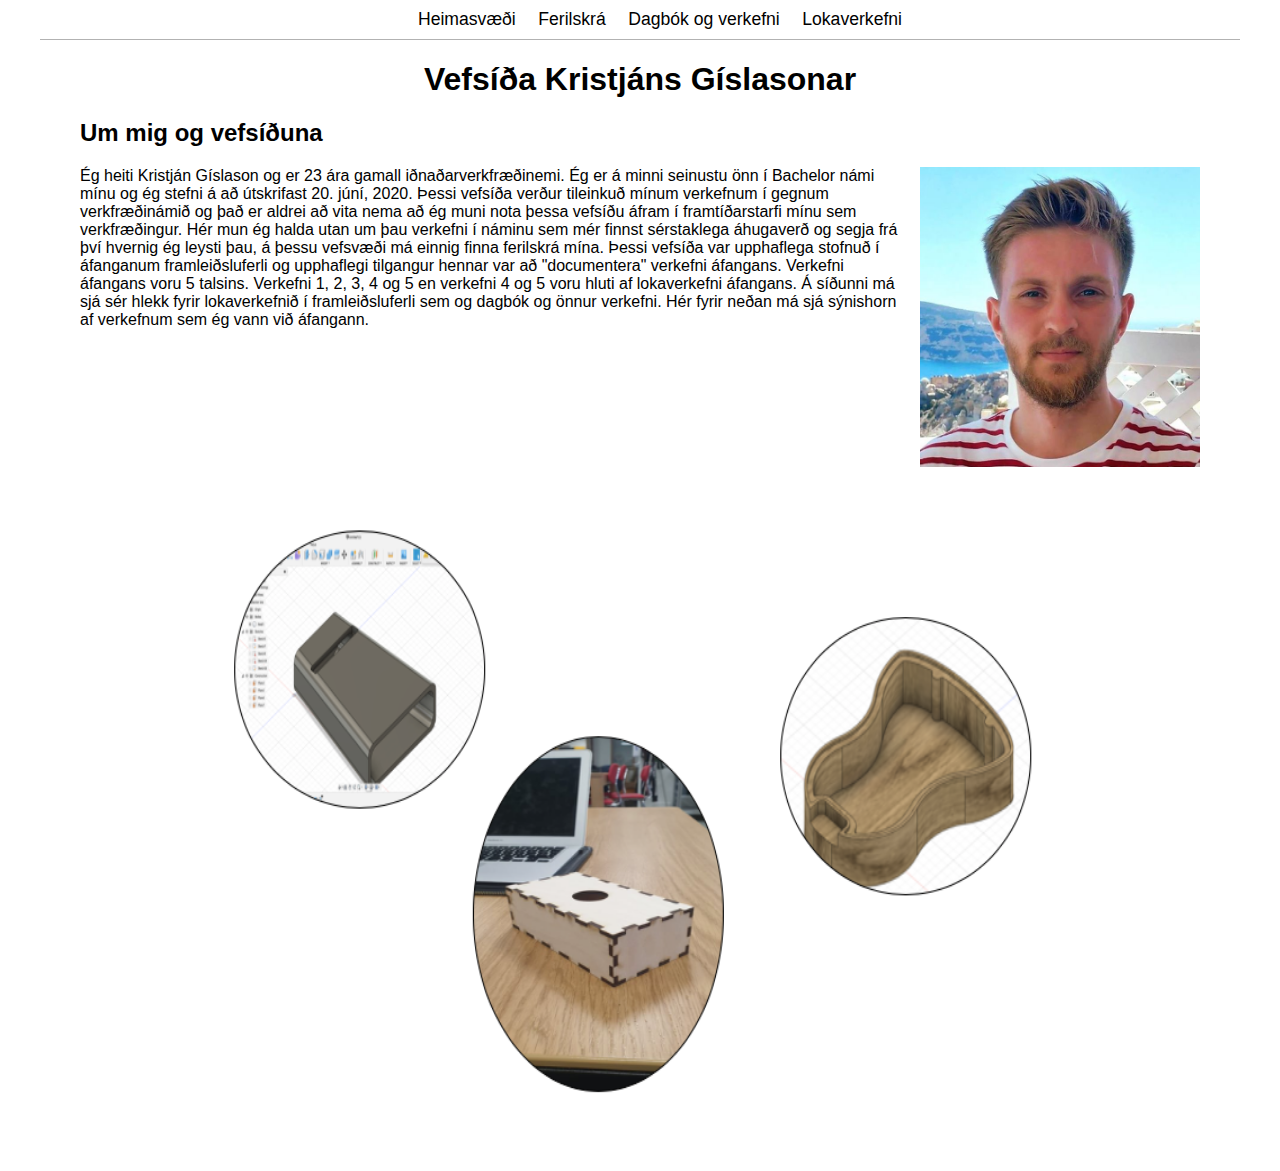
<file: index.html>
<!doctype html>
<html>

<head>

    <title>Vefsíða Kristján Gíslasonar</title>
    <link rel = "stylesheet" href="styles.css">
    <meta charset="utf-8">  
</head>


<body>
    <header class = "main-header">
        <nav class = "nav main-nav">
            <ul>
                <li><a href="index.html">Heimasvæði</a></li>
                <li><a href="Ferilskrá.html">Ferilskrá</a></li>
                <li><a href="Dagbók.html">Dagbók og verkefni</a></li>
                <li><a href="Lokaverkefni.html">Lokaverkefni</a></li>
            </ul>
        </nav>
    
        <h1 id = toppur> Vefsíða Kristjáns Gíslasonar </h1>
    </header>
    <main>
        
        
        <h2>Um mig og vefsíðuna</h2>
        <img src="kristjan.png" alt="eg" width="280" height="300" style = "float: right; margin-left: 15px" >
            <p> Ég heiti Kristján Gíslason og er 23 ára gamall iðnaðarverkfræðinemi. Ég er á minni seinustu önn í Bachelor námi mínu og 
                ég stefni á að útskrifast 20. júní, 2020. Þessi vefsíða verður tileinkuð mínum verkefnum í gegnum verkfræðinámið og það er aldrei að vita nema að ég muni nota þessa vefsíðu áfram 
                í framtíðarstarfi mínu sem verkfræðingur. Hér mun ég halda utan um þau verkefni í náminu sem mér finnst sérstaklega áhugaverð og segja frá því hvernig ég 
                leysti þau, á þessu vefsvæði má einnig finna ferilskrá mína. Þessi vefsíða var upphaflega stofnuð í áfanganum framleiðsluferli og upphaflegi tilgangur hennar var að 
                "documentera" verkefni áfangans. Verkefni áfangans voru 5 talsins. Verkefni 1, 2, 3, 4 og 5 en verkefni 4 og 5 voru hluti af lokaverkefni áfangans. Á síðunni má sjá 
                sér hlekk fyrir lokaverkefnið í framleiðsluferli sem og dagbók og önnur verkefni. Hér fyrir neðan má sjá sýnishorn af verkefnum sem ég vann við áfangann.
            </p>
            <center>
                <img src="homephoto.png" alt="ukulele" width="850" height="700">
            </center>
  
    </main>

    

    <footer>
        
    </footer>

</body>

</html>
</file>
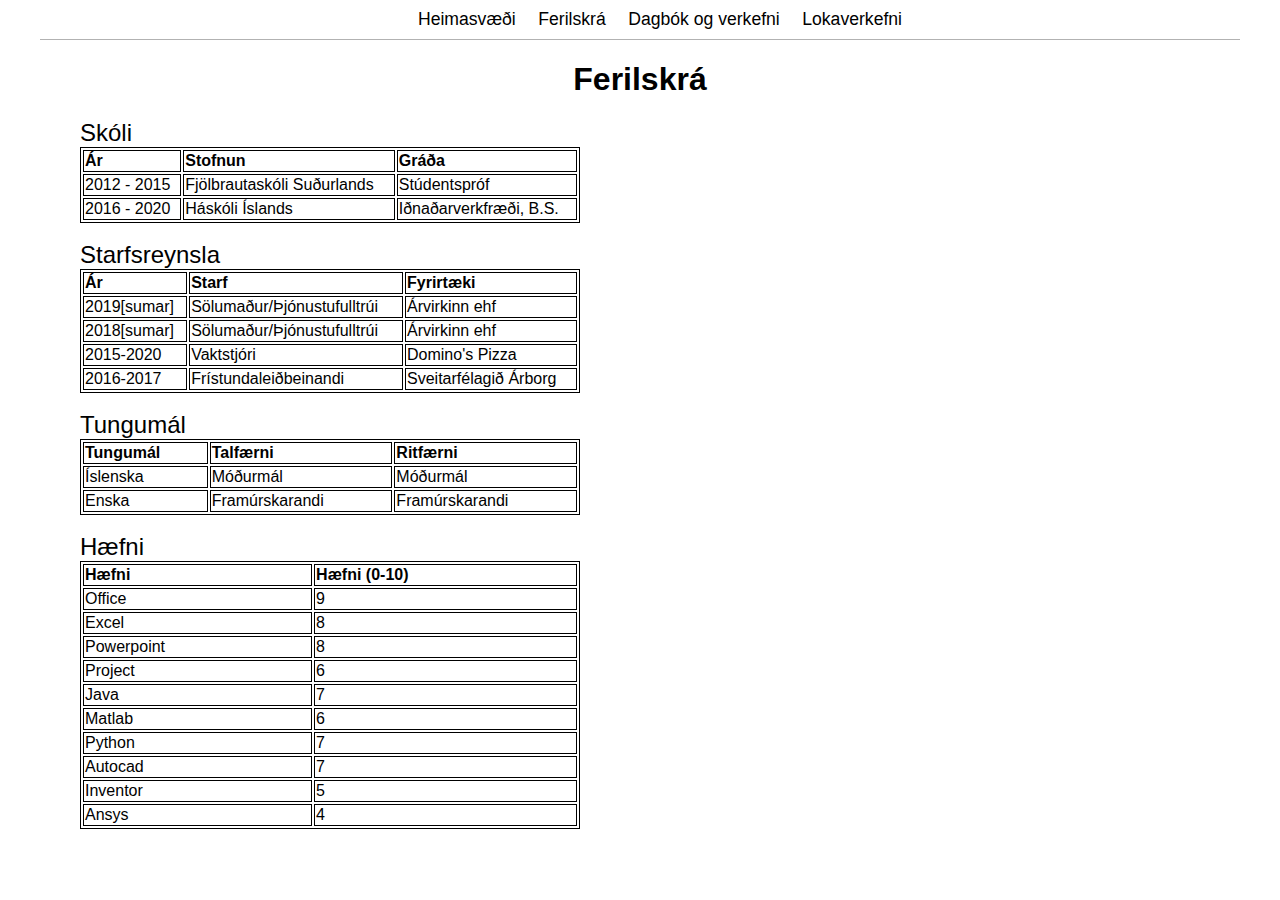
<file: Ferilskrá.html>
<!doctype html>
<html>

<head>
    <title>Vefsíða Kristján Gíslasonar</title>
    <link rel = "stylesheet" href="styles.css">
    <meta charset="utf-8"> 
</head>





<body>
    <header class = "main-header">
        <nav class = "nav main-nav">
            <ul>
                <li><a href="index.html">Heimasvæði</a></li>
                <li><a href="Ferilskrá.html">Ferilskrá</a></li>
                <li><a href="Dagbók.html">Dagbók og verkefni</a></li>
                <li><a href="Lokaverkefni.html">Lokaverkefni</a></li>
            </ul>
        </nav>
    
        <h1 id = toppur> Ferilskrá </h1>
    </header>
    
    
    
    <main>
        
        
       <table>
           <caption>Skóli</caption>
            <tr>
                <th>Ár</th>
                <th>Stofnun</th>
                <th>Gráða</th>
            </tr>
            <tr>
                 <td>2012 - 2015</td>
                 <td>Fjölbrautaskóli Suðurlands</td>
                 <td>Stúdentspróf</td>
            </tr>
            <tr>
                 <td>2016 - 2020</td>
                 <td>Háskóli Íslands</td>
                 <td>Iðnaðarverkfræði, B.S.</td>
            </tr>   
       </table>

       </br>
       
       <table>
           <caption>Starfsreynsla</caption>
            <tr>
                <th>Ár</th>
                <th>Starf</th>
                <th>Fyrirtæki</th>
            </tr>
            <tr>
                <td>2019[sumar]</td>
                <td>Sölumaður/Þjónustufulltrúi</td>
                <td>Árvirkinn ehf</td>
            </tr>
            <tr>
                <td>2018[sumar]</td>
                <td>Sölumaður/Þjónustufulltrúi</td>
                <td>Árvirkinn ehf</td>
            </tr>
            <tr>
                <td>2015-2020</td>
                <td>Vaktstjóri</td>
                <td>Domino's Pizza</td>
            </tr>
            <tr>
                <td>2016-2017</td>
                <td>Frístundaleiðbeinandi</td>
                <td>Sveitarfélagið Árborg</td>
            </tr>         
        </table>

        </br>

        <table>
            <caption>Tungumál</caption>
            <tr>
                <th>Tungumál</th>
                <th>Talfærni</th>
                <th>Ritfærni</th>
            </tr>
            <tr>
                <td>Íslenska</td>
                <td>Móðurmál</td>
                <td>Móðurmál</td>
            </tr>
            <tr>
                <td>Enska</td>
                <td>Framúrskarandi</td>
                <td>Framúrskarandi</td>
            </tr>
        </table>

        </br>

        <table>
            <caption>Hæfni</caption>
            <tr>
                <th>Hæfni</th>
                <th>Hæfni (0-10)</th>
            </tr>
            <tr>
                <td>Office</td>
                <td>9</td>
            </tr>
            <tr>
                <td>Excel</td>
                <td>8</td>
            </tr>
            <tr>
                <td>Powerpoint</td>
                <td>8</td>
            </tr>
            <tr>
                <td>Project</td>
                <td>6</td>
            </tr>
            <tr>
                <td>Java</td>
                <td>7</td>
            </tr>
            <tr>
                <td>Matlab</td>
                <td>6</td>
            </tr>
            <tr>
                <td>Python</td>
                <td>7</td>
            </tr>
            <tr>
                <td>Autocad</td>
                <td>7</td>
            </tr>
            <tr>
                <td>Inventor</td>
                <td>5</td>
            </tr><tr>
                <td>Ansys</td>
                <td>4</td>
            </tr>
            
                 
        </table>



    </main>

    

    <footer>     
    </footer>

</body>
</html>
</file>
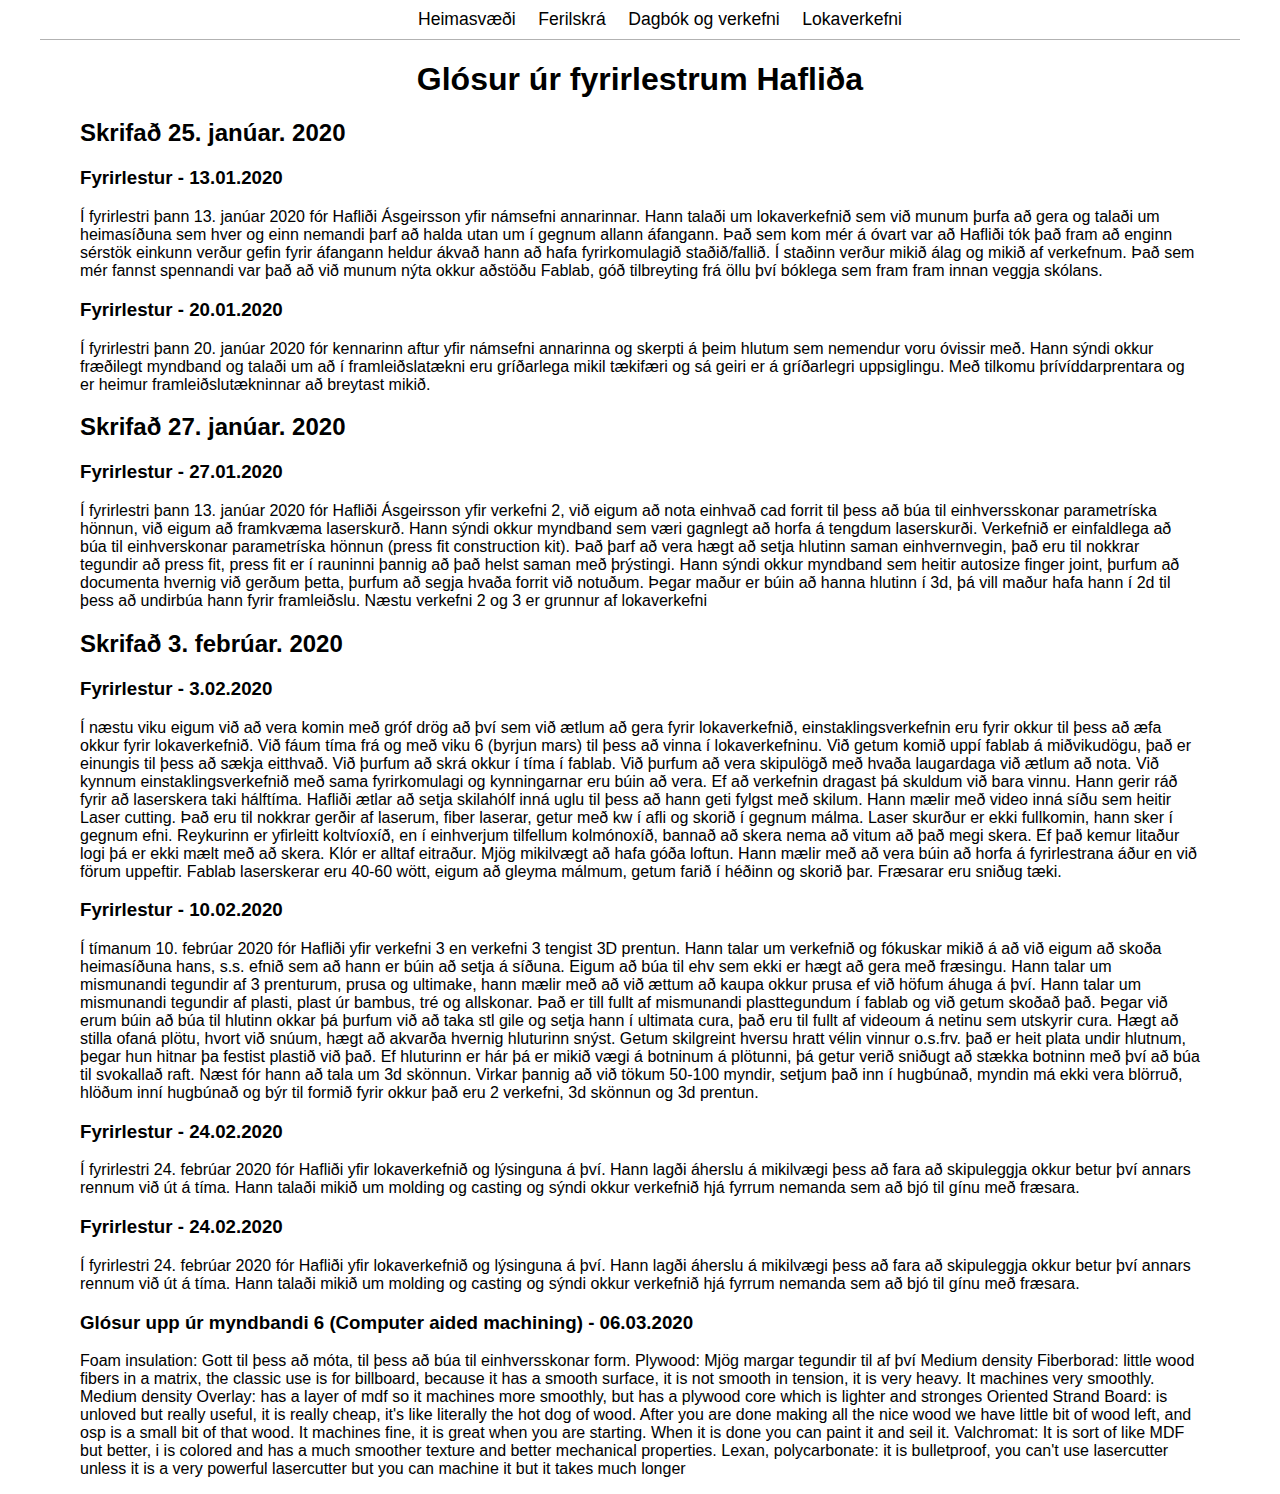
<file: fyrirlestrar.html>
<!doctype html>
<html>

<head>
    <title>Vefsíða Kristján Gíslasonar</title>
    <link rel = "stylesheet" href="styles.css">
    <meta charset="utf-8">

    
</head>

<body>
    <header class = "main-header">
        <nav class = "nav main-nav">
            <ul>
                <li><a href="index.html">Heimasvæði</a></li>
                <li><a href="Ferilskrá.html">Ferilskrá</a></li>
                <li><a href="Dagbók.html">Dagbók og verkefni</a></li>
                <li><a href="Lokaverkefni.html">Lokaverkefni</a></li>
            </ul>
        </nav>
    
        <h1 id = toppur> Glósur úr fyrirlestrum Hafliða </h1>
    </header>
    <main>
        <h2>Skrifað 25. janúar. 2020</h2>
        <h3>Fyrirlestur - 13.01.2020 </h3>
            <p>Í fyrirlestri þann 13. janúar 2020 fór Hafliði Ásgeirsson yfir námsefni annarinnar. Hann talaði um lokaverkefnið sem við munum þurfa
            að gera og talaði um heimasíðuna sem hver og einn nemandi þarf að halda utan um í gegnum allann áfangann. Það sem kom mér á óvart var 
            að Hafliði tók það fram að enginn sérstök einkunn verður gefin fyrir áfangann heldur ákvað hann að hafa fyrirkomulagið staðið/fallið.
            Í staðinn verður mikið álag og mikið af verkefnum. Það sem mér fannst spennandi var það að við munum nýta okkur aðstöðu Fablab, góð 
            tilbreyting frá öllu því bóklega sem fram fram innan veggja skólans.
            </p>
        <h3>Fyrirlestur - 20.01.2020</h3>
            <p>Í fyrirlestri þann 20. janúar 2020 fór kennarinn aftur yfir námsefni annarinna og skerpti á þeim hlutum sem nemendur voru óvissir með. 
                Hann sýndi okkur fræðilegt myndband og talaði um að í framleiðslatækni eru gríðarlega mikil tækifæri og sá geiri er á gríðarlegri uppsiglingu.
                Með tilkomu þrívíddarprentara og er heimur framleiðslutækninnar að breytast mikið.
            </p>
        <h2>Skrifað 27. janúar. 2020</h2>
        <h3>Fyrirlestur - 27.01.2020</h3>
            <p>Í fyrirlestri þann 13. janúar 2020 fór Hafliði Ásgeirsson yfir verkefni 2, við eigum að nota einhvað cad forrit til þess að búa til einhversskonar parametríska hönnun, við eigum að 
                framkvæma laserskurð. Hann sýndi okkur myndband sem væri gagnlegt að horfa á tengdum laserskurði. Verkefnið er einfaldlega að búa til einhverskonar parametríska hönnun 
                (press fit construction kit). Það þarf að vera hægt að setja hlutinn saman einhvernvegin, það eru til nokkrar tegundir að press fit, press fit er í rauninni þannig að það helst saman
                með þrýstingi. Hann sýndi okkur myndband sem heitir autosize finger joint, þurfum að documenta hvernig við gerðum þetta, þurfum að segja hvaða forrit við notuðum. Þegar maður er búin að
                hanna hlutinn í 3d, þá vill maður hafa hann í 2d til þess að undirbúa hann fyrir framleiðslu. Næstu verkefni 2 og 3 er grunnur af lokaverkefni
            </p>
        <h2>Skrifað 3. febrúar. 2020</h2>
        <h3>Fyrirlestur - 3.02.2020</h3>
            <p>Í næstu viku eigum við að vera komin með gróf drög að því sem við ætlum að gera fyrir lokaverkefnið, einstaklingsverkefnin eru fyrir okkur til þess að æfa okkur fyrir lokaverkefnið. 
                Við fáum tíma frá og með viku 6 (byrjun mars) til þess að vinna í lokaverkefninu. Við getum komið uppí fablab á miðvikudögu, það er einungis til þess að sækja eitthvað. Við þurfum að skrá okkur 
                í tíma í fablab. Við þurfum að vera skipulögð með hvaða laugardaga við ætlum að nota. Við kynnum einstaklingsverkefnið með sama fyrirkomulagi og kynningarnar eru búin að vera. Ef að verkefnin dragast
                þá skuldum við bara vinnu. Hann gerir ráð fyrir að laserskera taki hálftíma. Hafliði ætlar að setja skilahólf inná uglu til þess að hann geti fylgst með skilum.  Hann mælir með video inná 
                síðu sem heitir Laser cutting. Það eru til nokkrar gerðir af laserum, fiber laserar, getur með kw í afli og skorið í gegnum málma. Laser skurður er ekki fullkomin, hann sker í gegnum efni. 
                Reykurinn er yfirleitt koltvíoxíð, en í einhverjum tilfellum kolmónoxíð, bannað að skera nema að vitum að það megi skera. Ef það kemur litaður logi þá er ekki mælt með að skera. Klór er
                alltaf eitraður. Mjög mikilvægt að hafa góða loftun. Hann mælir með að vera búin að horfa á fyrirlestrana áður en við förum uppeftir. Fablab laserskerar eru 40-60 wött, eigum að gleyma
                málmum, getum farið í héðinn og skorið þar. Fræsarar eru sniðug tæki. 
            </p>

        <h3>Fyrirlestur - 10.02.2020</h3>
            <p>Í tímanum 10. febrúar 2020 fór Hafliði yfir verkefni 3 en verkefni 3 tengist 3D prentun. Hann talar um verkefnið og fókuskar mikið á að við eigum að skoða heimasíðuna hans, s.s. efnið sem 
                að hann er búin að setja á síðuna. Eigum að búa til ehv sem ekki er hægt að gera með fræsingu. Hann talar um mismunandi tegundir af 3 prenturum, prusa og ultimake, hann mælir með að við ættum að kaupa okkur prusa ef við höfum áhuga á því. 
                Hann talar um mismunandi tegundir af plasti, plast úr bambus, tré og allskonar. Það er till fullt af mismunandi plasttegundum í fablab og við getum skoðað það. Þegar við erum búin að búa
                til hlutinn okkar þá þurfum við að taka stl gile og setja hann í ultimata cura, það eru til fullt af videoum á netinu sem utskyrir cura. Hægt að stilla ofaná plötu, hvort við snúum, hægt að akvarða hvernig
                hluturinn snýst. Getum skilgreint hversu hratt vélin vinnur o.s.frv. það er heit plata undir hlutnum, þegar hun hitnar þa festist plastið við það. Ef hluturinn er hár þá er mikið vægi á botninum á
                plötunni, þá getur verið sniðugt að stækka botninn með því að búa til svokallað raft. Næst fór hann að tala um 3d skönnun. Virkar þannig að við tökum 50-100 myndir, setjum það inn
                í hugbúnað, myndin má ekki vera blörruð, hlöðum inní hugbúnað og býr til formið fyrir okkur það eru 2 verkefni, 3d skönnun og 3d prentun. 
            </p>
        <h3>Fyrirlestur - 24.02.2020</h3>
            <p>Í fyrirlestri 24. febrúar 2020 fór Hafliði yfir lokaverkefnið og lýsinguna á því. Hann lagði áherslu á mikilvægi þess að fara að skipuleggja okkur betur því annars rennum við út á tíma.
                Hann talaði mikið um molding og casting og sýndi okkur verkefnið hjá fyrrum nemanda sem að bjó til gínu með fræsara. 
            </p>
        <h3>Fyrirlestur - 24.02.2020</h3>
            <p>Í fyrirlestri 24. febrúar 2020 fór Hafliði yfir lokaverkefnið og lýsinguna á því. Hann lagði áherslu á mikilvægi þess að fara að skipuleggja okkur betur því annars rennum við út á tíma.
                Hann talaði mikið um molding og casting og sýndi okkur verkefnið hjá fyrrum nemanda sem að bjó til gínu með fræsara. 
            </p>
        <h3>Glósur upp úr myndbandi 6 (Computer aided machining) - 06.03.2020</h3>
            <p>Foam insulation: Gott til þess að móta, til þess að búa til einhversskonar form.
               Plywood: Mjög margar tegundir til af því
               Medium density Fiberborad: little wood fibers in a matrix, the classic use is for billboard, because it has a smooth surface, it is not smooth 
               in tension, it is very heavy. It machines very smoothly.
               Medium density Overlay: has a layer of mdf so it machines more smoothly, but has a plywood core which is lighter and stronges 
               Oriented Strand Board: is unloved but really useful, it is really cheap, it's like literally the hot dog of wood. After you are done making
               all the nice wood we have little bit of wood left, and osp is a small bit of that wood. It machines fine, it is great when you are starting. 
               When it is done you can paint it and seil it. 
               Valchromat: It is sort of like MDF but better, i is colored and has a much smoother texture and better mechanical properties.
               Lexan, polycarbonate: it is bulletproof, you can't use lasercutter unless it is a very powerful lasercutter but you can machine it
               but it takes much longer
            </p>
    

    

    </main>
    <footer>
        
    </footer>

</body>

</html>
</file>
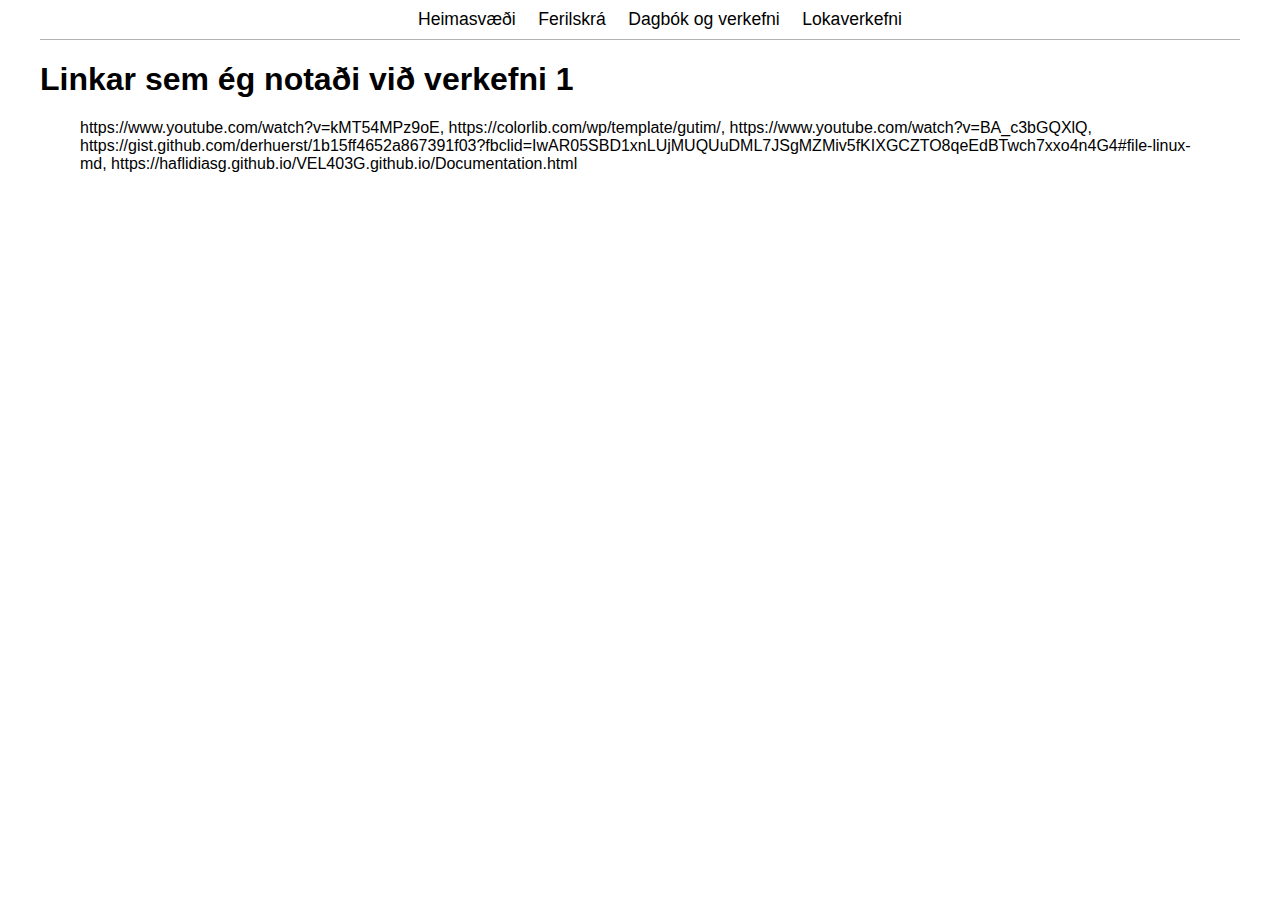
<file: Linkar.html>
<!doctype html>
<html>

<head>
    <title>Vefsíða Kristján Gíslasonar</title>
    <link rel = "stylesheet" href="styles.css">
    <meta charset="utf-8">


    
</head>

<body>
    <header class = "main-header">
        <nav class = "nav main-nav">
            <ul>
                <li><a href="index.html">Heimasvæði</a></li>
                <li><a href="Ferilskrá.html">Ferilskrá</a></li>
                <li><a href="Dagbók.html">Dagbók og verkefni</a></li>
                <li><a href="Lokaverkefni.html">Lokaverkefni</a></li>
            </ul>
        </nav>
    
        <h1> Linkar sem ég notaði við verkefni 1 </h1>
    </header>
    <main>
            <p>
                https://www.youtube.com/watch?v=kMT54MPz9oE,
                https://colorlib.com/wp/template/gutim/,
                https://www.youtube.com/watch?v=BA_c3bGQXlQ,
                https://gist.github.com/derhuerst/1b15ff4652a867391f03?fbclid=IwAR05SBD1xnLUjMUQUuDML7JSgMZMiv5fKIXGCZTO8qeEdBTwch7xxo4n4G4#file-linux-md,
                https://haflidiasg.github.io/VEL403G.github.io/Documentation.html

        </p>
        
    </main>

    

    <footer>
        
    </footer>

</body>

</html>
</file>
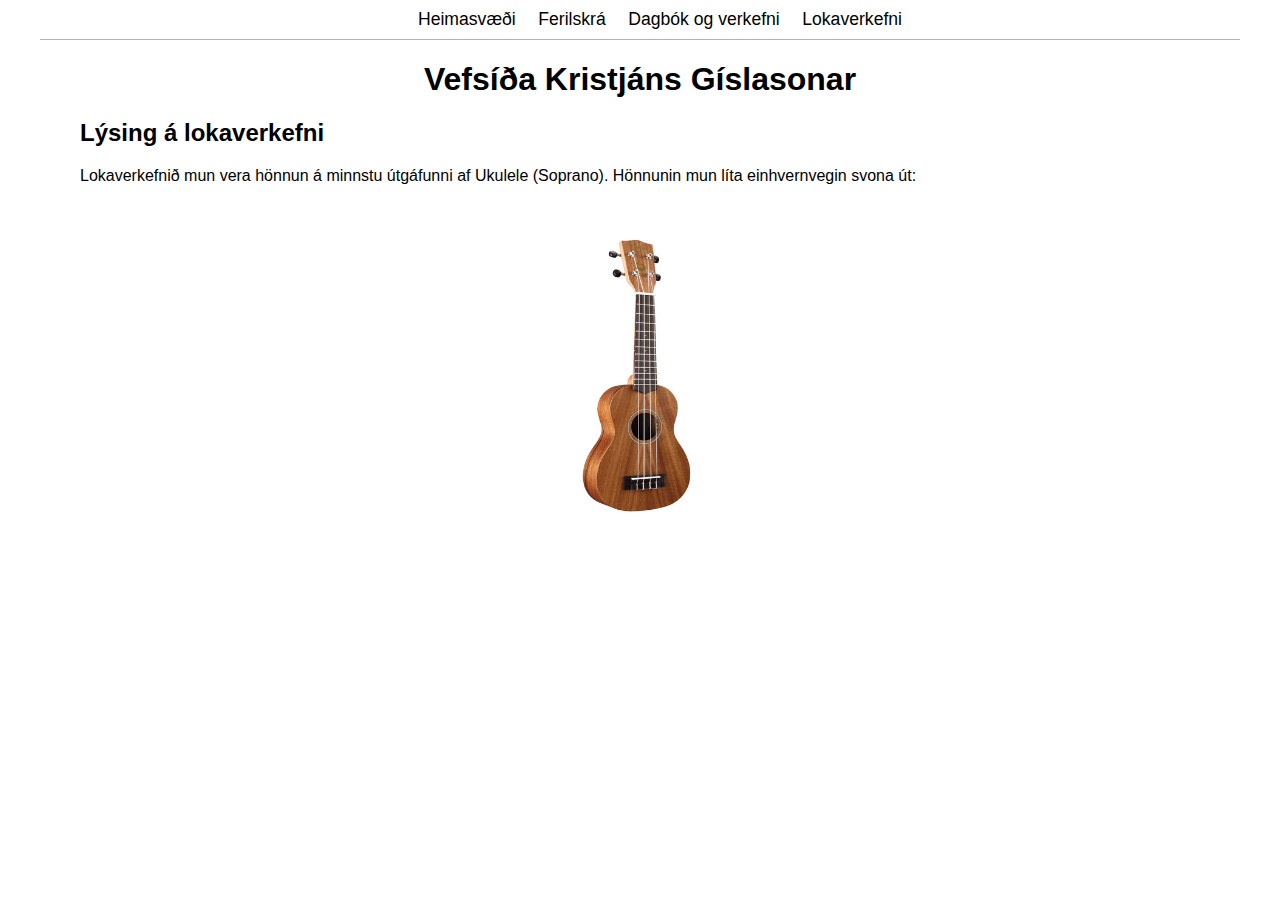
<file: lysing.html>
<!doctype html>
<html>

<head>
    <title>Vefsíða Kristján Gíslasonar</title>
    <link rel = "stylesheet" href="styles.css">
    <meta charset="utf-8">


    
</head>

<body>
    <header class = "main-header">
        <nav class = "nav main-nav">
            <ul>
                <li><a href="index.html">Heimasvæði</a></li>
                <li><a href="Ferilskrá.html">Ferilskrá</a></li>
                <li><a href="Dagbók.html">Dagbók og verkefni</a></li>
                <li><a href="Lokaverkefni.html">Lokaverkefni</a></li>
            </ul>
        </nav>
    
        <h1 id = toppur> Vefsíða Kristjáns Gíslasonar </h1>
    </header>
    <main>
        
        
        <h2>Lýsing á lokaverkefni </h2>
        <p> 
            Lokaverkefnið mun vera hönnun á minnstu útgáfunni af Ukulele (Soprano). Hönnunin mun líta einhvernvegin svona út:
            </br></br>
            <center><img src="ukulele.png" alt="ukulele" width="200" height="300"> </center>
        </p>

        
    </main>

    

    <footer>
        
    </footer>

</body>

</html>
</file>
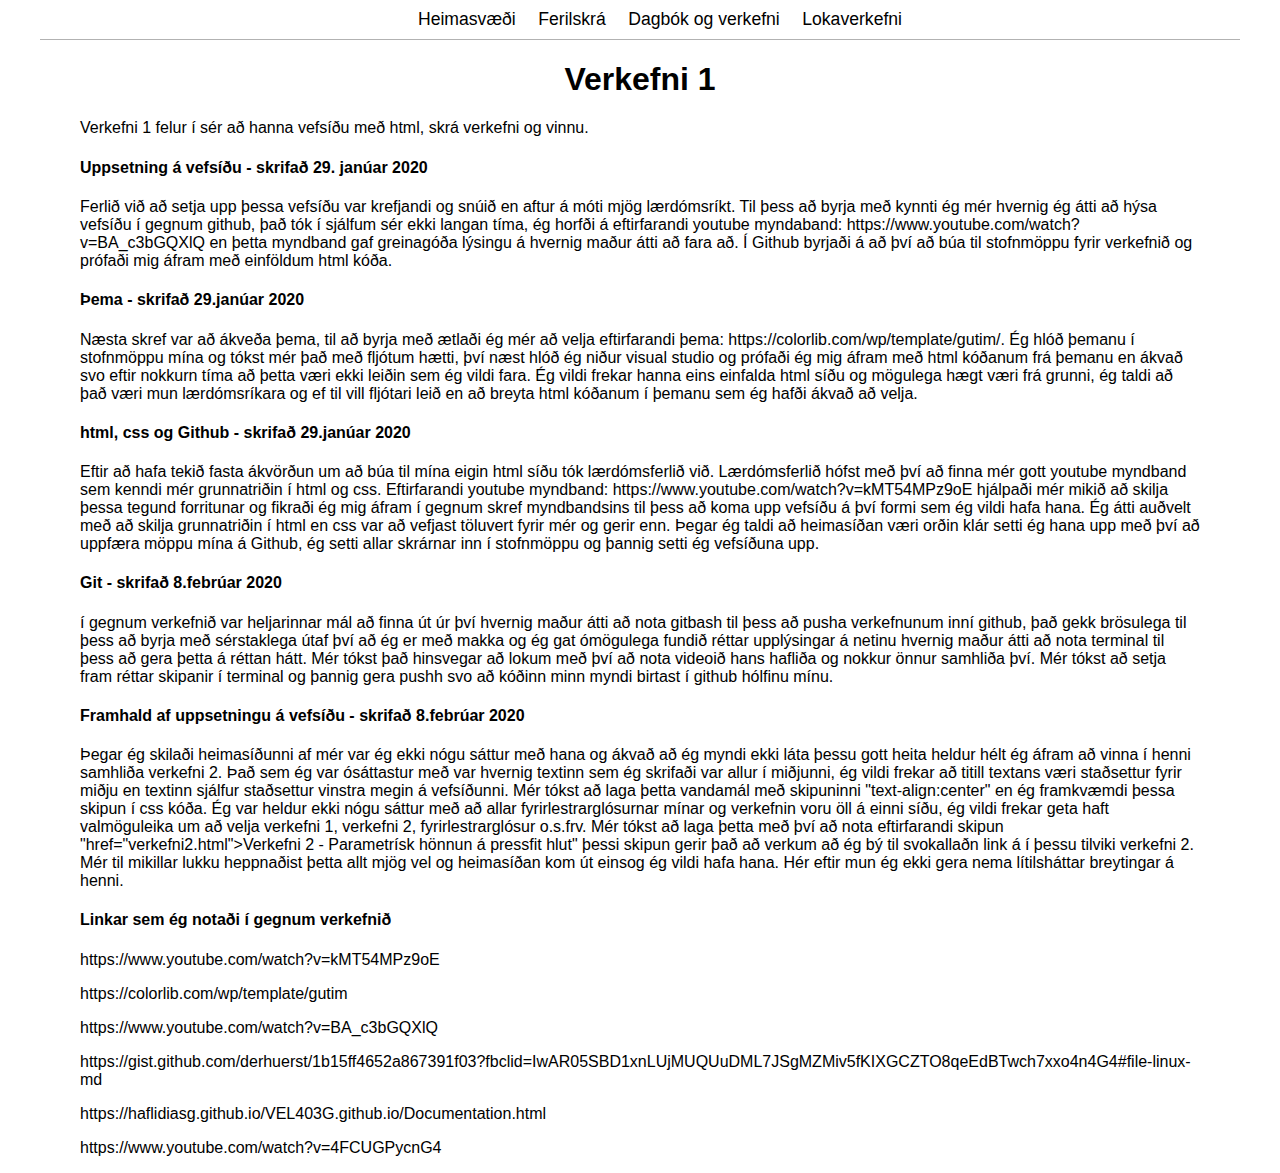
<file: verkefni1.html>
<!doctype html>
<html>

<head>
    <title>Vefsíða Kristján Gíslasonar</title>
    <link rel = "stylesheet" href="styles.css">
    <meta charset="utf-8">

    
</head>

<body>
    <header class = "main-header">
        <nav class = "nav main-nav">
            <ul>
                <li><a href="index.html">Heimasvæði</a></li>
                <li><a href="Ferilskrá.html">Ferilskrá</a></li>
                <li><a href="Dagbók.html">Dagbók og verkefni</a></li>
                <li><a href="Lokaverkefni.html">Lokaverkefni</a></li>
            </ul>
        </nav>
    
        <h1 id = toppur> Verkefni 1 </h1>
    </header>
    <main> 
        <p>Verkefni 1 felur í sér að hanna vefsíðu með html, skrá verkefni og vinnu.</p>
         <h4>Uppsetning á vefsíðu - skrifað 29. janúar 2020</h4>
            <p>Ferlið við að setja upp þessa vefsíðu var krefjandi og snúið en aftur á móti mjög lærdómsríkt. Til þess að byrja með kynnti ég mér hvernig
                ég átti að hýsa vefsíðu í gegnum github, það tók í sjálfum sér ekki langan tíma, ég horfði á eftirfarandi youtube myndaband: https://www.youtube.com/watch?v=BA_c3bGQXlQ
                en þetta myndband gaf greinagóða lýsingu á hvernig maður átti að fara að. Í Github byrjaði á að því að búa til stofnmöppu fyrir verkefnið og prófaði mig áfram 
                með einföldum html kóða.
            </p>
        <h4>Þema - skrifað 29.janúar 2020</h4>
            <p>Næsta skref var að ákveða þema, til að byrja með ætlaði ég mér að velja eftirfarandi þema: https://colorlib.com/wp/template/gutim/. Ég hlóð þemanu í stofnmöppu
            mína og tókst mér það með fljótum hætti, því næst hlóð ég niður visual studio og prófaði ég mig áfram með html kóðanum frá þemanu en ákvað svo eftir nokkurn tíma að þetta væri ekki leiðin sem ég vildi fara.
            Ég vildi frekar hanna eins einfalda html síðu og mögulega hægt væri frá grunni, ég taldi að það væri mun lærdómsríkara og ef til vill fljótari leið en að breyta html kóðanum
            í þemanu sem ég hafði ákvað að velja. 
            </p>
        <h4>html, css og Github - skrifað 29.janúar 2020</h4>
            <p>Eftir að hafa tekið fasta ákvörðun um að búa til mína eigin html síðu tók lærdómsferlið við. Lærdómsferlið hófst með því að finna mér gott youtube
                myndband sem kenndi mér grunnatriðin í html og css. Eftirfarandi youtube myndband: https://www.youtube.com/watch?v=kMT54MPz9oE hjálpaði mér mikið að skilja
                þessa tegund forritunar og fikraði ég mig áfram í gegnum skref myndbandsins til þess að koma upp vefsíðu á því formi sem ég vildi hafa hana. Ég átti auðvelt
                með að skilja grunnatriðin í html en css var að vefjast töluvert fyrir mér og gerir enn. Þegar ég taldi að heimasíðan væri orðin klár setti ég hana upp með því að uppfæra möppu mína
                á Github, ég setti allar skrárnar inn í stofnmöppu og þannig setti ég vefsíðuna upp.
            </p>
        <h4>Git - skrifað 8.febrúar 2020</h4>
            <p>
            í gegnum verkefnið var heljarinnar mál að finna út úr því hvernig maður átti að nota gitbash til þess að pusha verkefnunum inní github, það gekk brösulega til þess að byrja með
            sérstaklega útaf því að ég er með makka og ég gat ómögulega fundið réttar upplýsingar á netinu hvernig maður átti að nota terminal til þess að gera þetta á réttan hátt. Mér tókst það 
            hinsvegar að lokum með því að nota videoið hans hafliða og nokkur önnur samhliða því. Mér tókst að setja fram réttar skipanir í terminal og þannig gera pushh svo að kóðinn minn myndi
            birtast í github hólfinu mínu. 
            </p>

        <h4>Framhald af uppsetningu á vefsíðu - skrifað 8.febrúar 2020</h4>
            <p>
            Þegar ég skilaði heimasíðunni af mér var ég ekki nógu sáttur með hana og ákvað að ég myndi ekki láta þessu gott heita heldur hélt ég áfram að vinna í henni samhliða verkefni 2.
            Það sem ég var ósáttastur með var hvernig textinn sem ég skrifaði var allur í miðjunni, ég vildi frekar að titill textans væri staðsettur fyrir miðju en textinn sjálfur staðsettur
            vinstra megin á vefsíðunni. Mér tókst að laga þetta vandamál með skipuninni "text-align:center" en ég framkvæmdi þessa skipun í css kóða. Ég var heldur ekki nógu sáttur með að allar
            fyrirlestrarglósurnar mínar og verkefnin voru öll á einni síðu, ég vildi frekar geta haft valmöguleika um að velja verkefni 1, verkefni 2, fyrirlestrarglósur o.s.frv. Mér tókst að laga þetta
            með því að nota eftirfarandi skipun "href="verkefni2.html">Verkefni 2 - Parametrísk hönnun á pressfit hlut" þessi skipun gerir það að verkum að ég bý til svokallaðn link á í þessu tilviki
            verkefni 2. Mér til mikillar lukku heppnaðist þetta allt mjög vel og heimasíðan kom út einsog ég vildi hafa hana. Hér eftir mun ég ekki gera nema lítilsháttar breytingar á henni. 
            </p>


        <h4>Linkar sem ég notaði í gegnum verkefnið</h4>
            <p>https://www.youtube.com/watch?v=kMT54MPz9oE</p>
            <p>https://colorlib.com/wp/template/gutim</p>
            <p>https://www.youtube.com/watch?v=BA_c3bGQXlQ</p>
            <p>https://gist.github.com/derhuerst/1b15ff4652a867391f03?fbclid=IwAR05SBD1xnLUjMUQUuDML7JSgMZMiv5fKIXGCZTO8qeEdBTwch7xxo4n4G4#file-linux-md</p>
            <p>https://haflidiasg.github.io/VEL403G.github.io/Documentation.html</p>
            <p>https://www.youtube.com/watch?v=4FCUGPycnG4</p>
       
    </main>
    <footer>
        
    </footer>

</body>

</html>
</file>
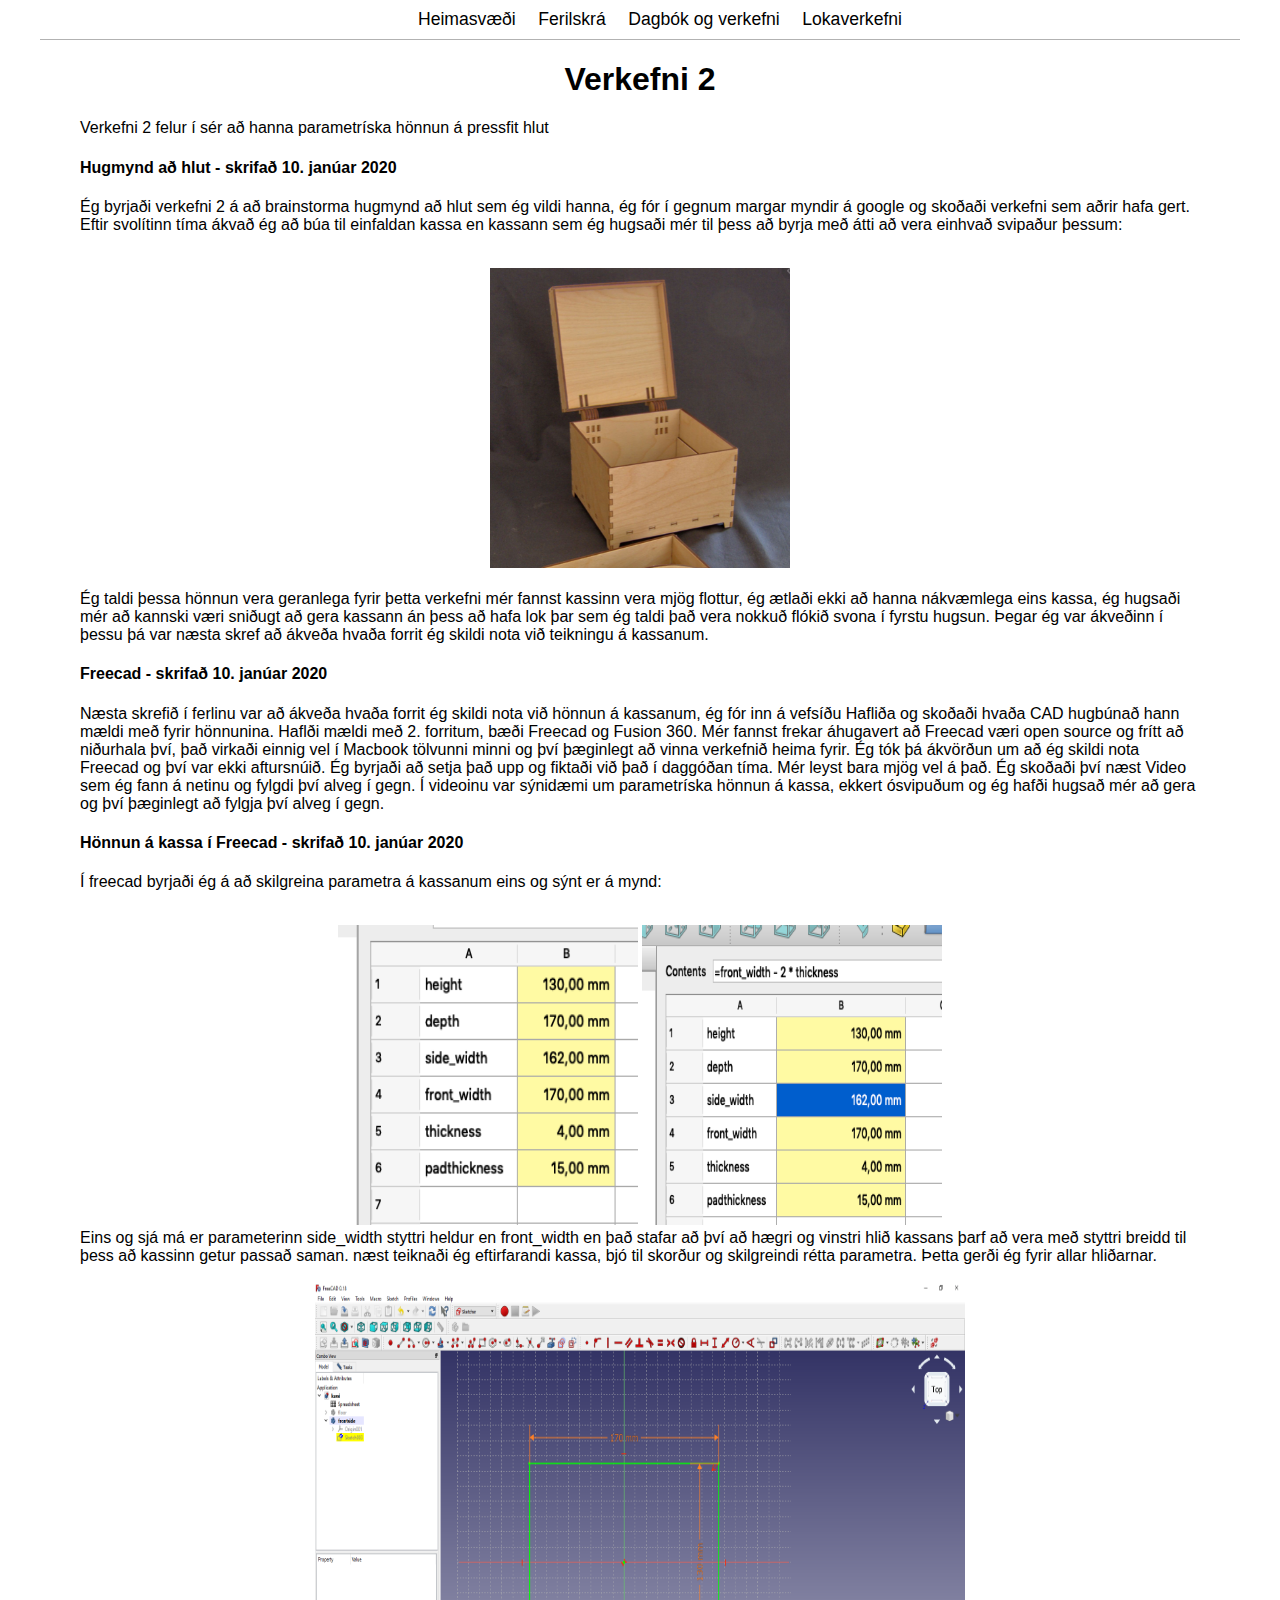
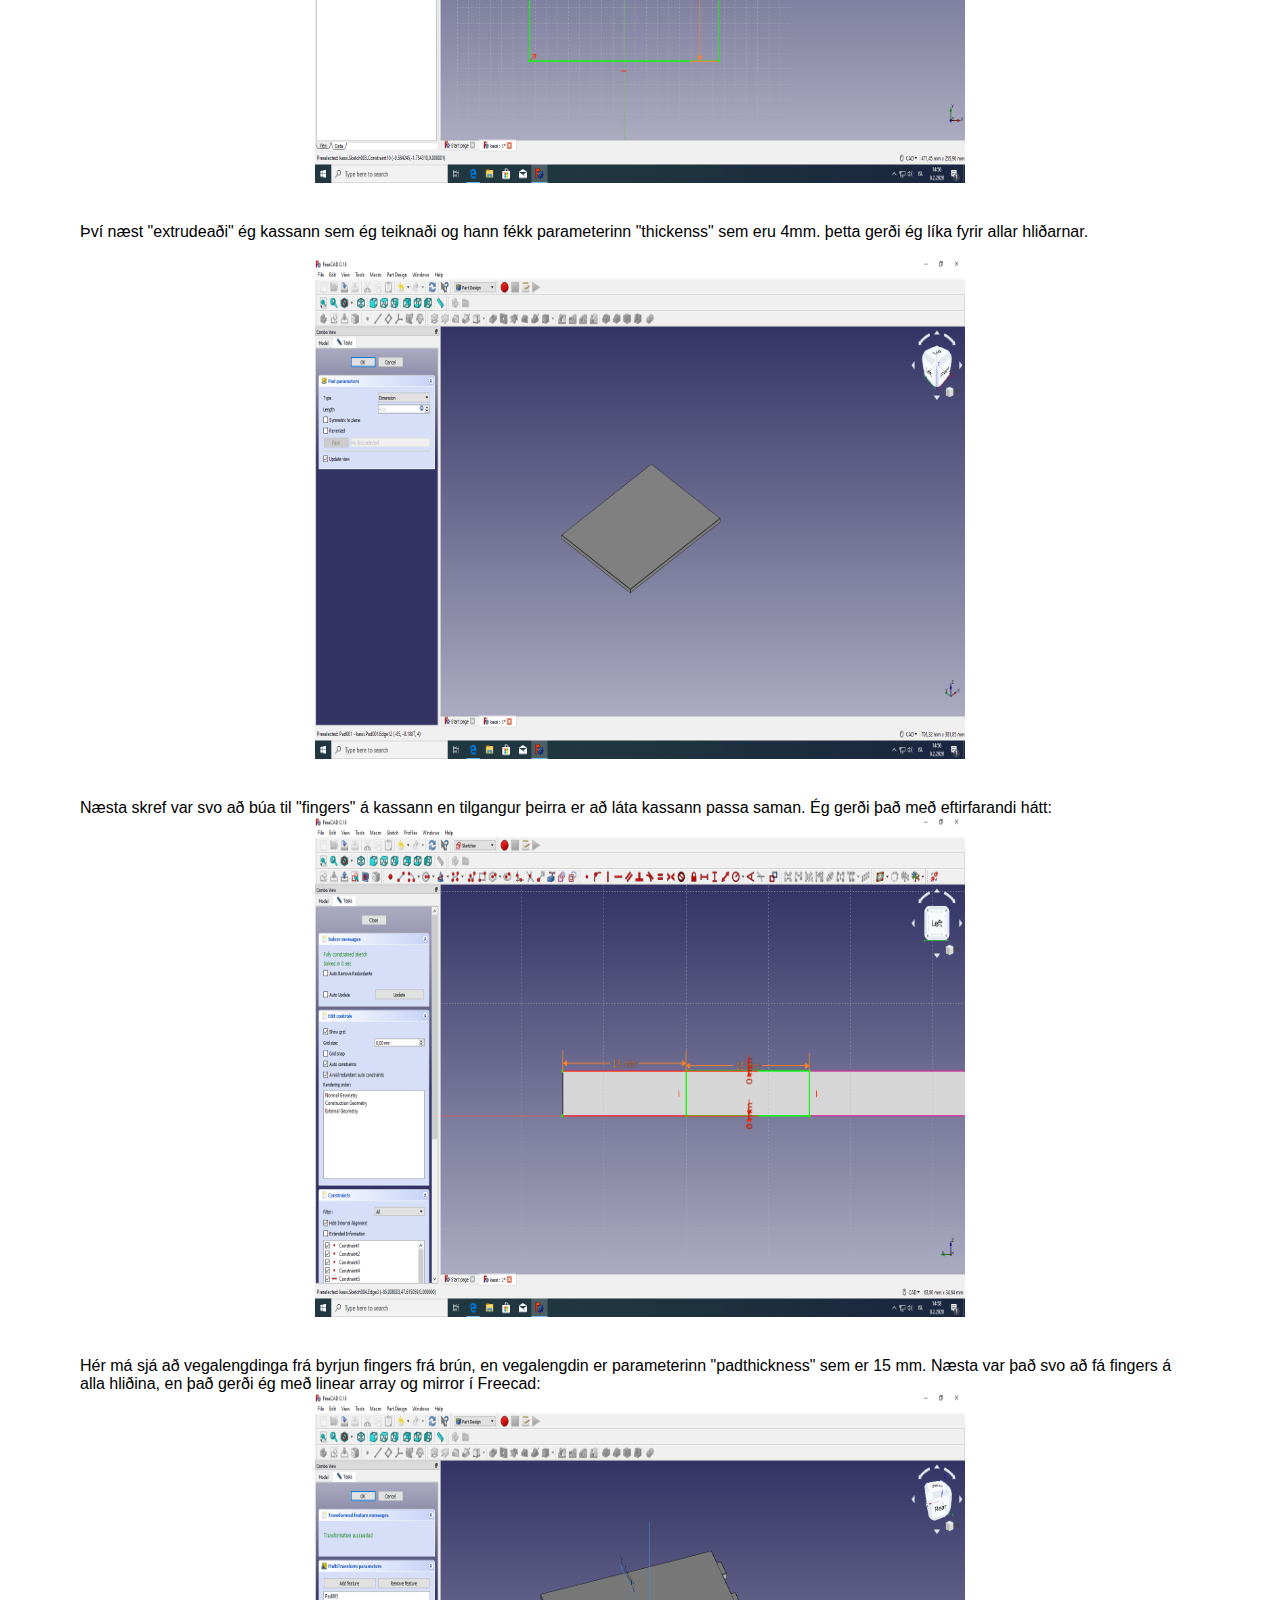
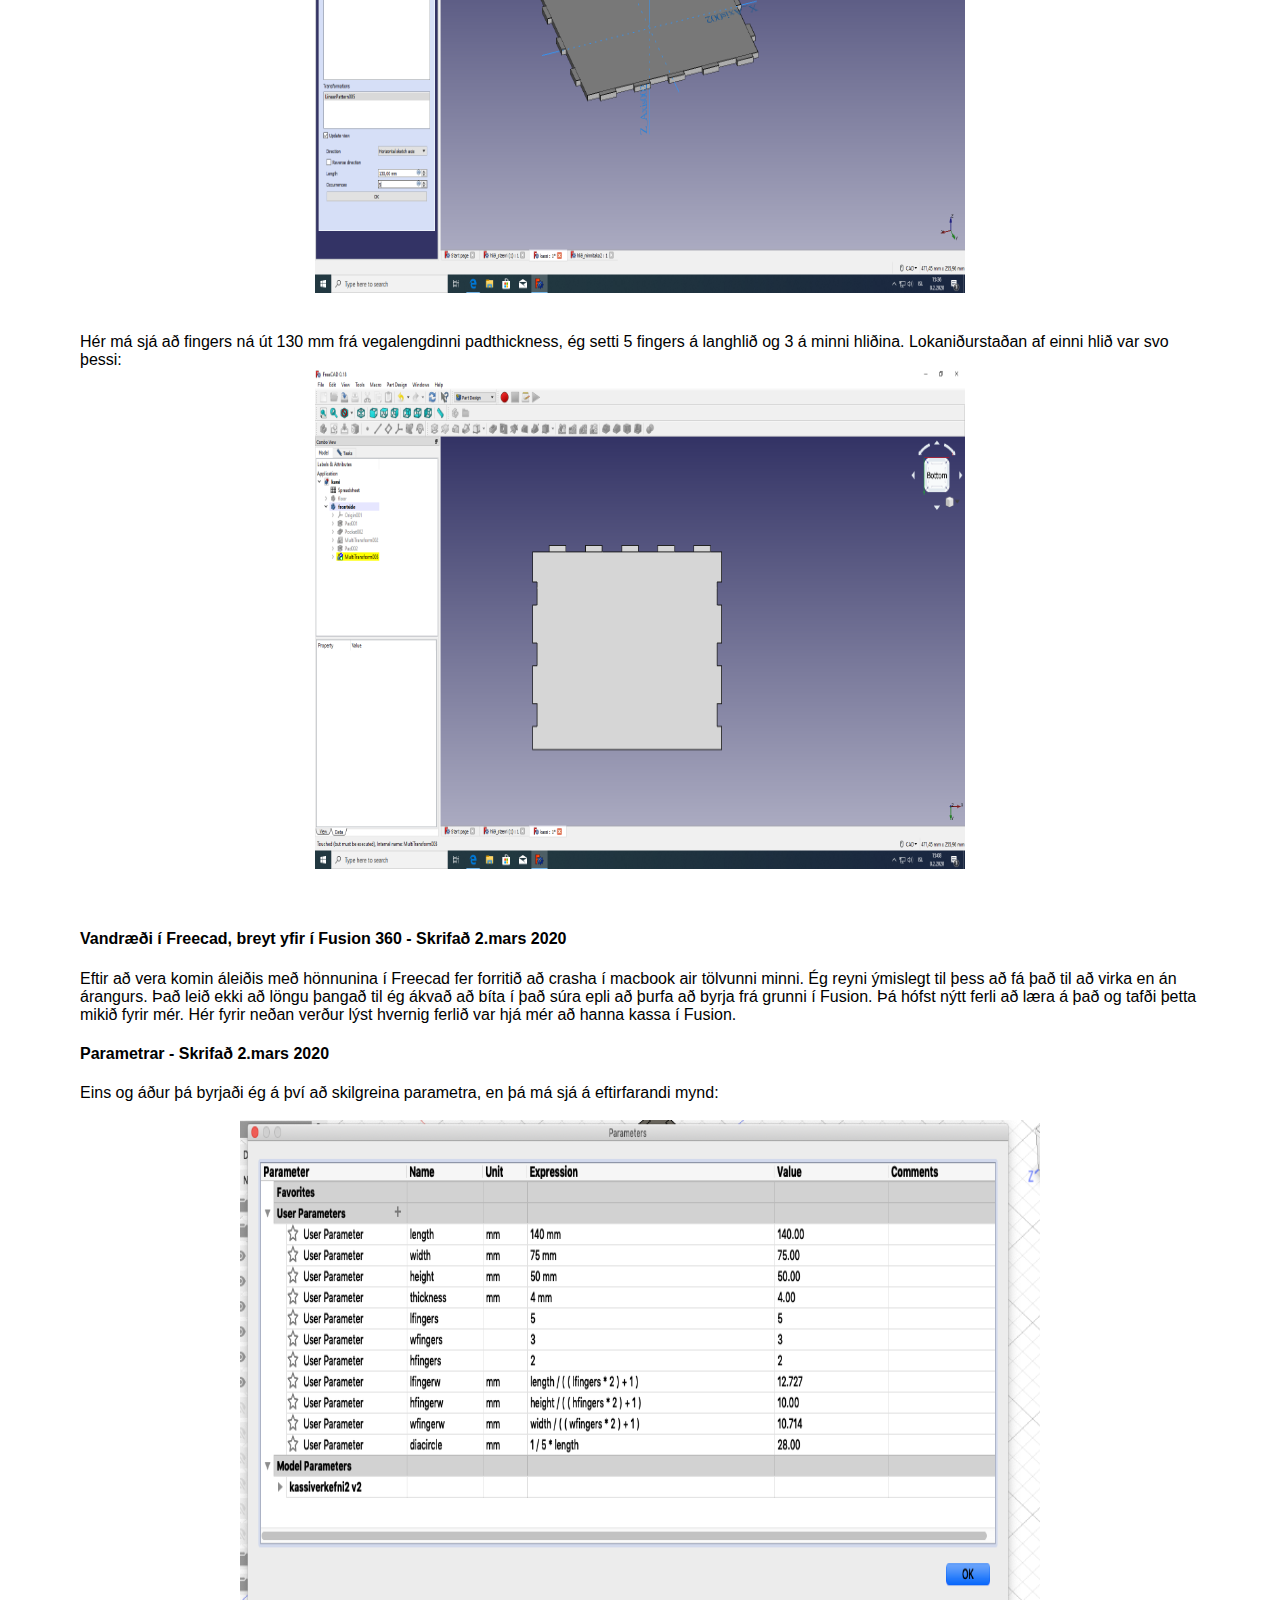
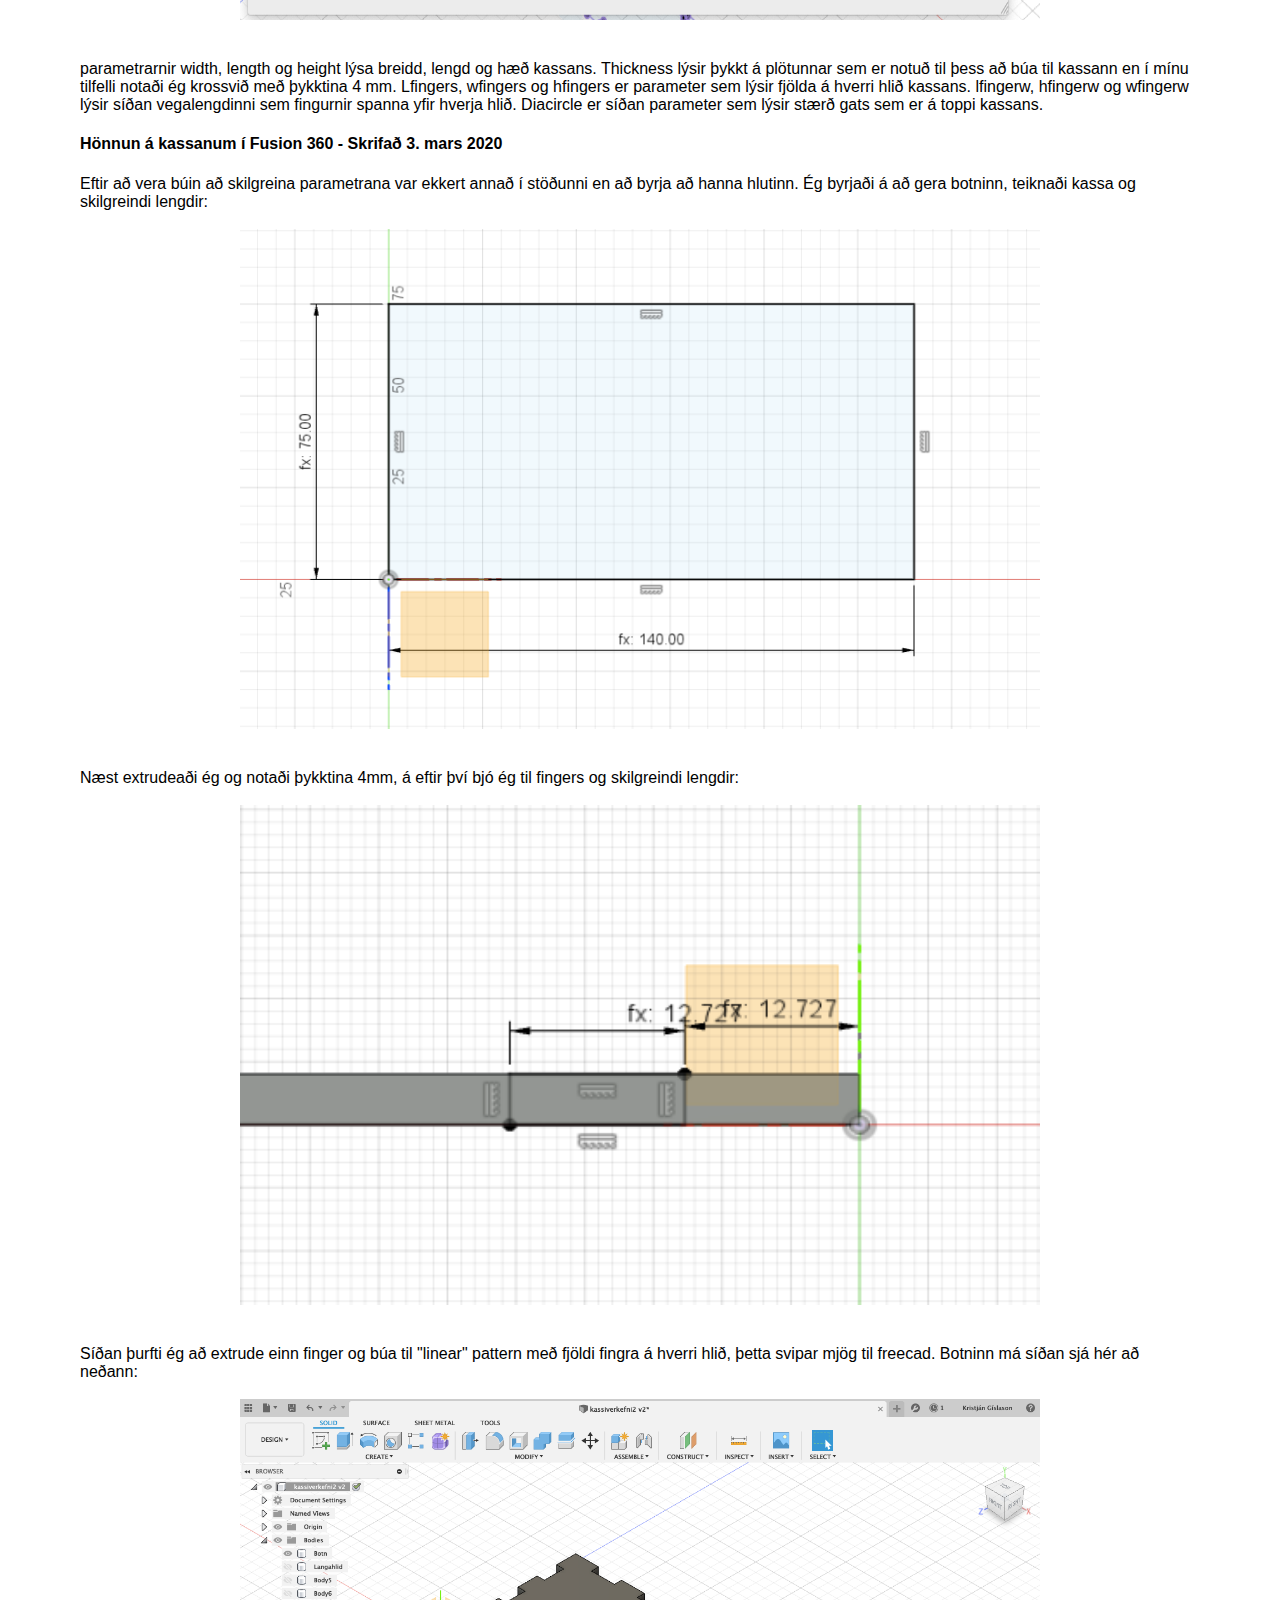
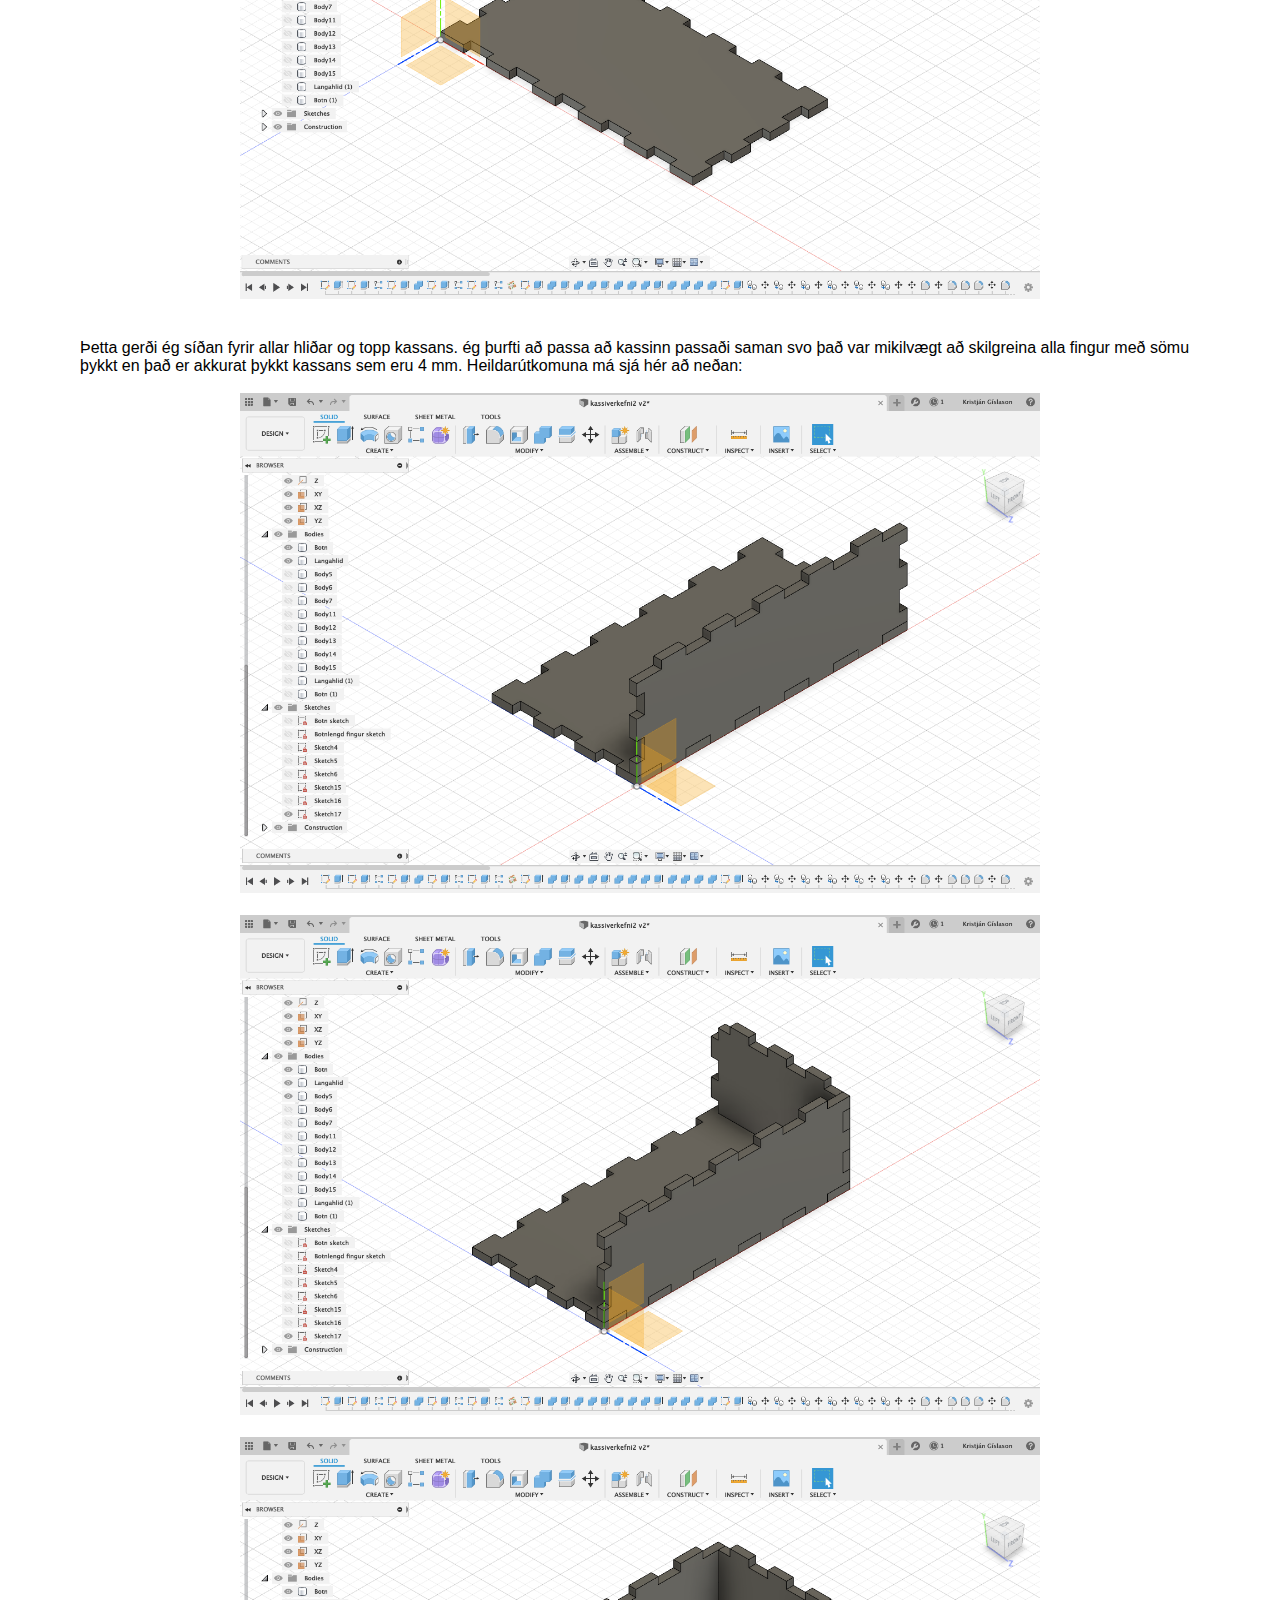
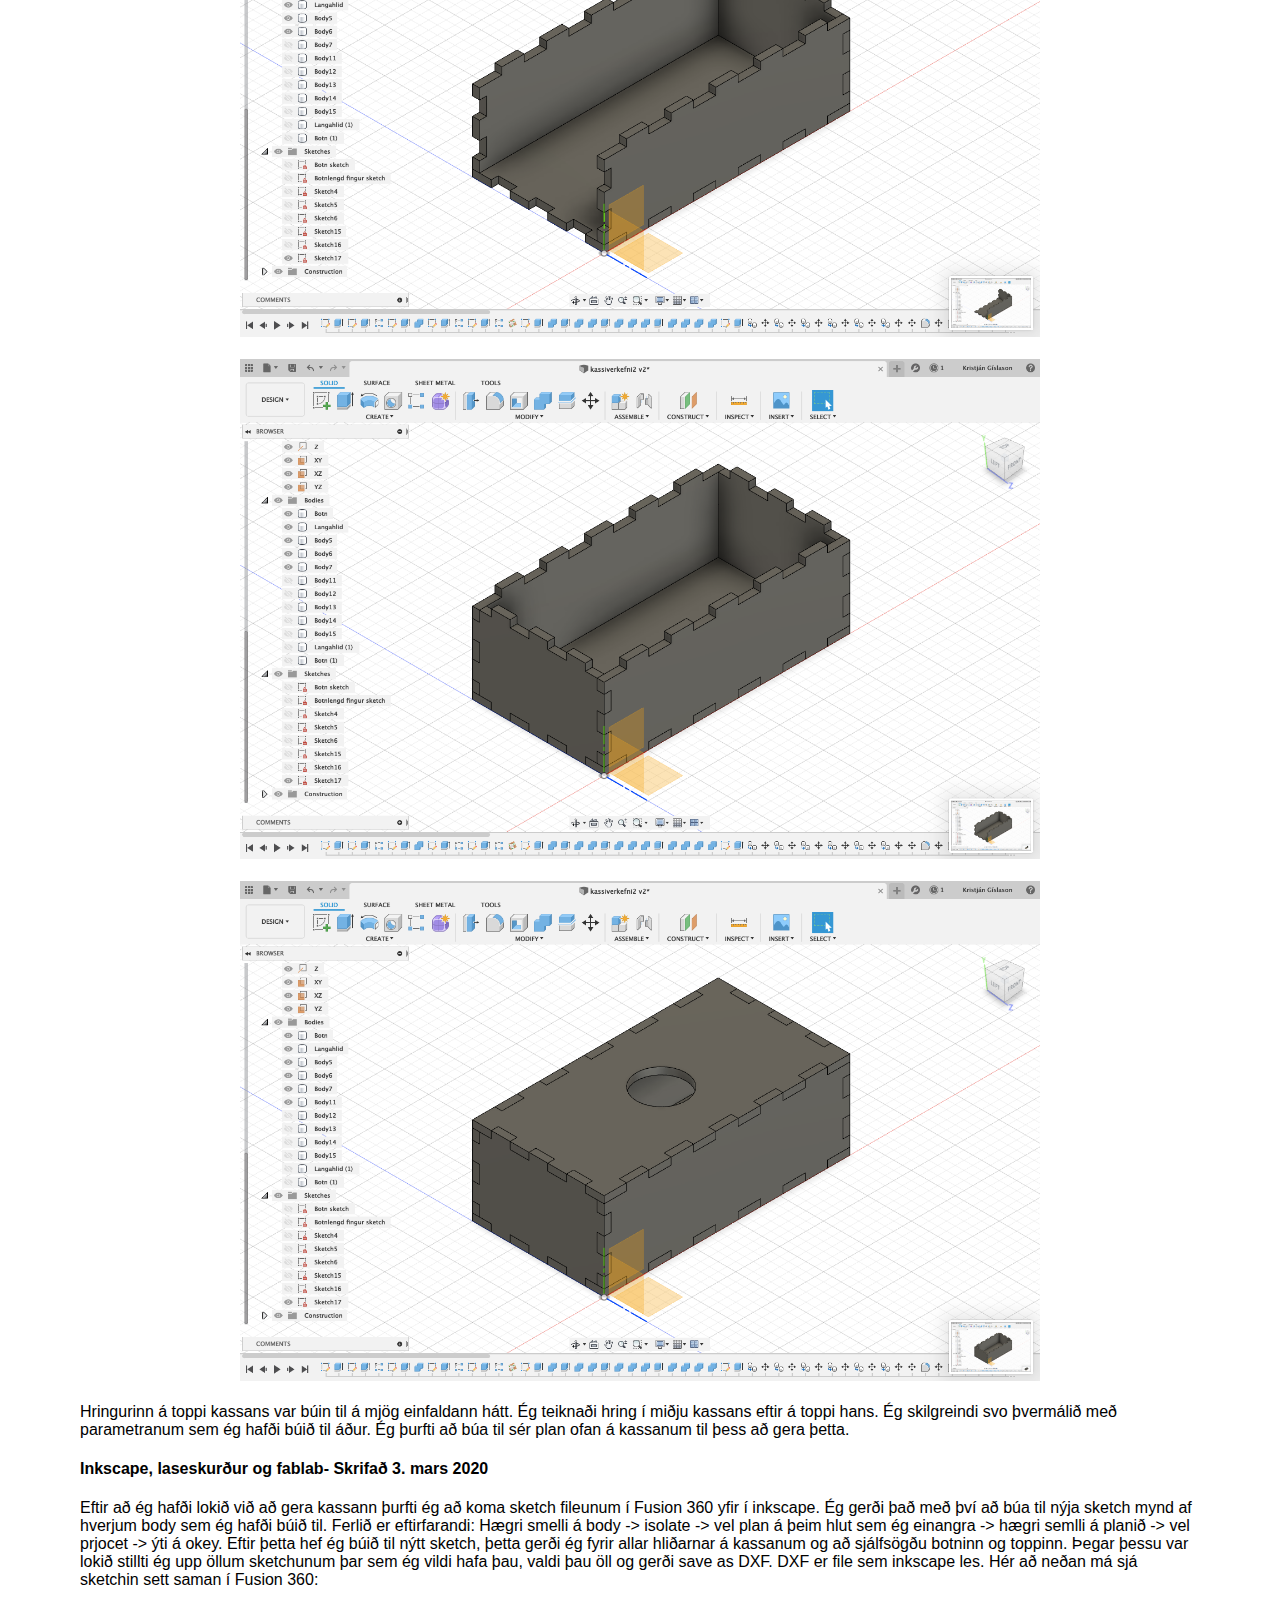
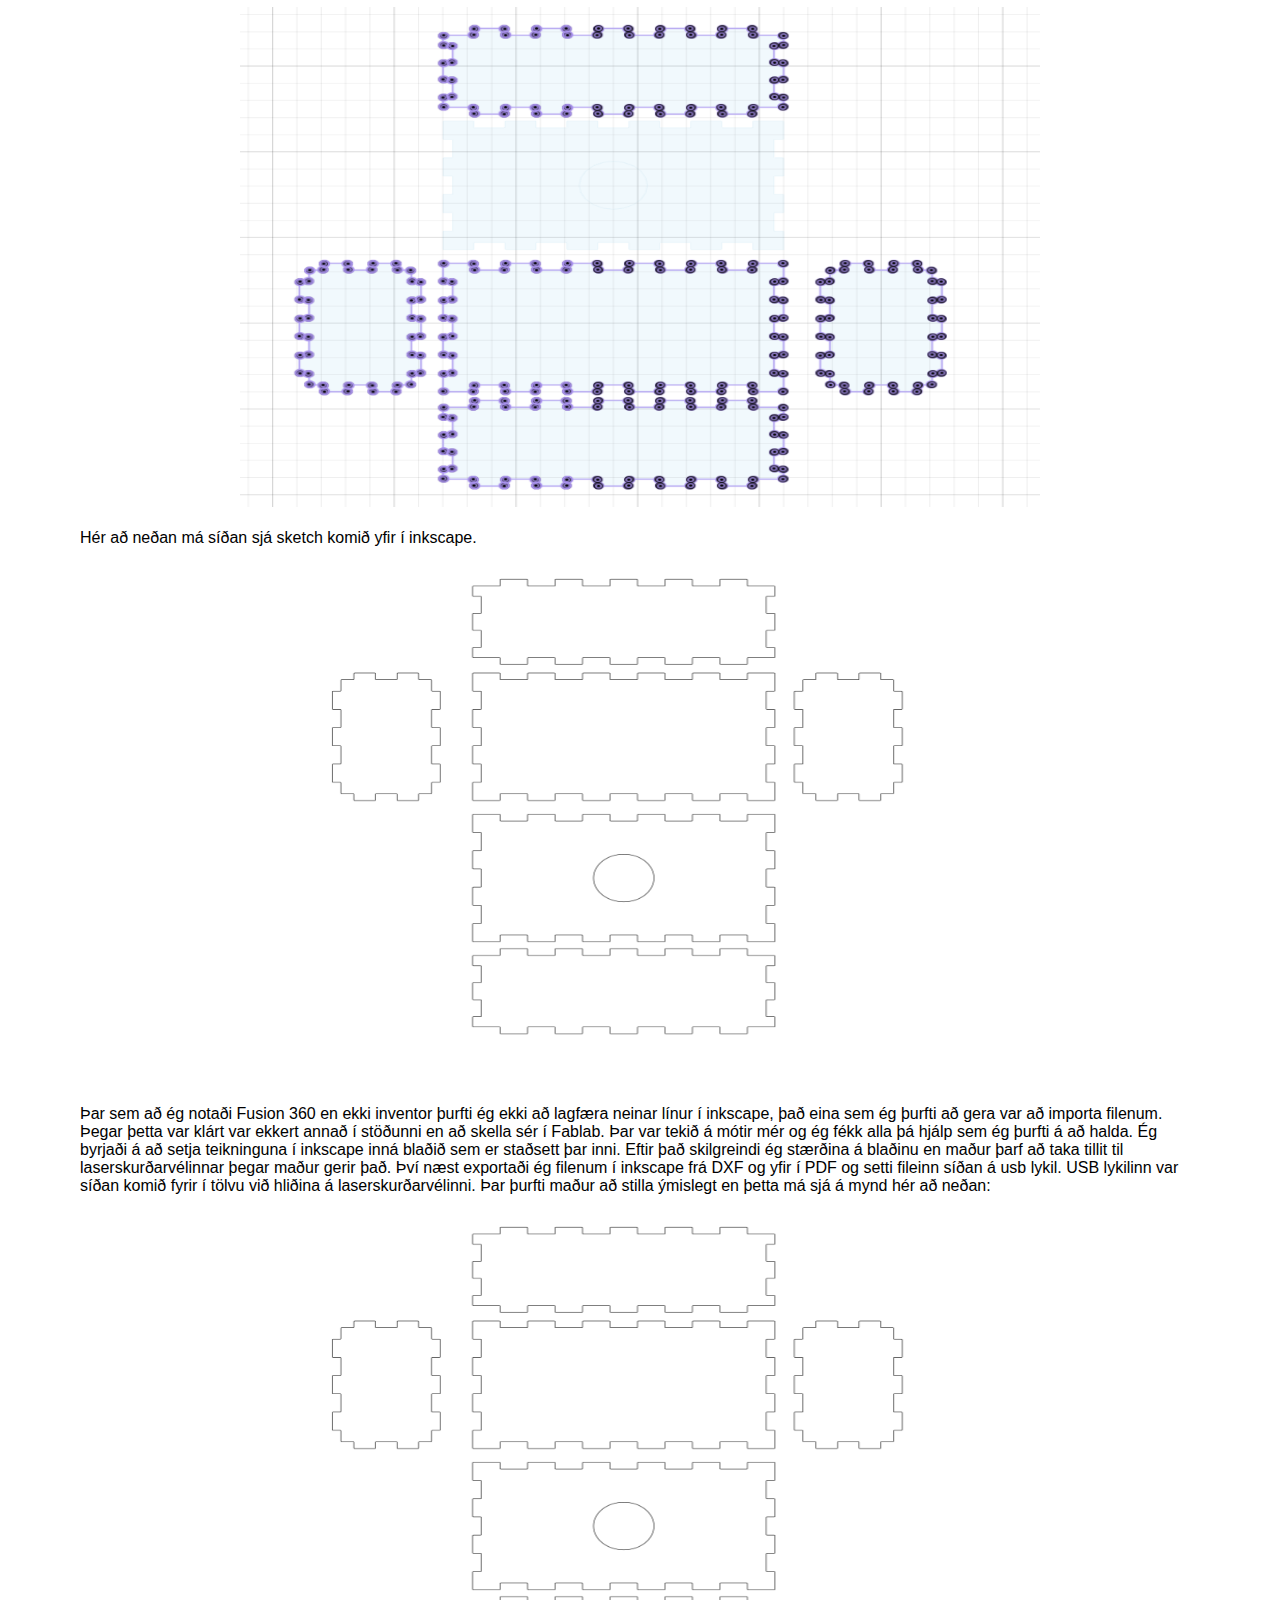
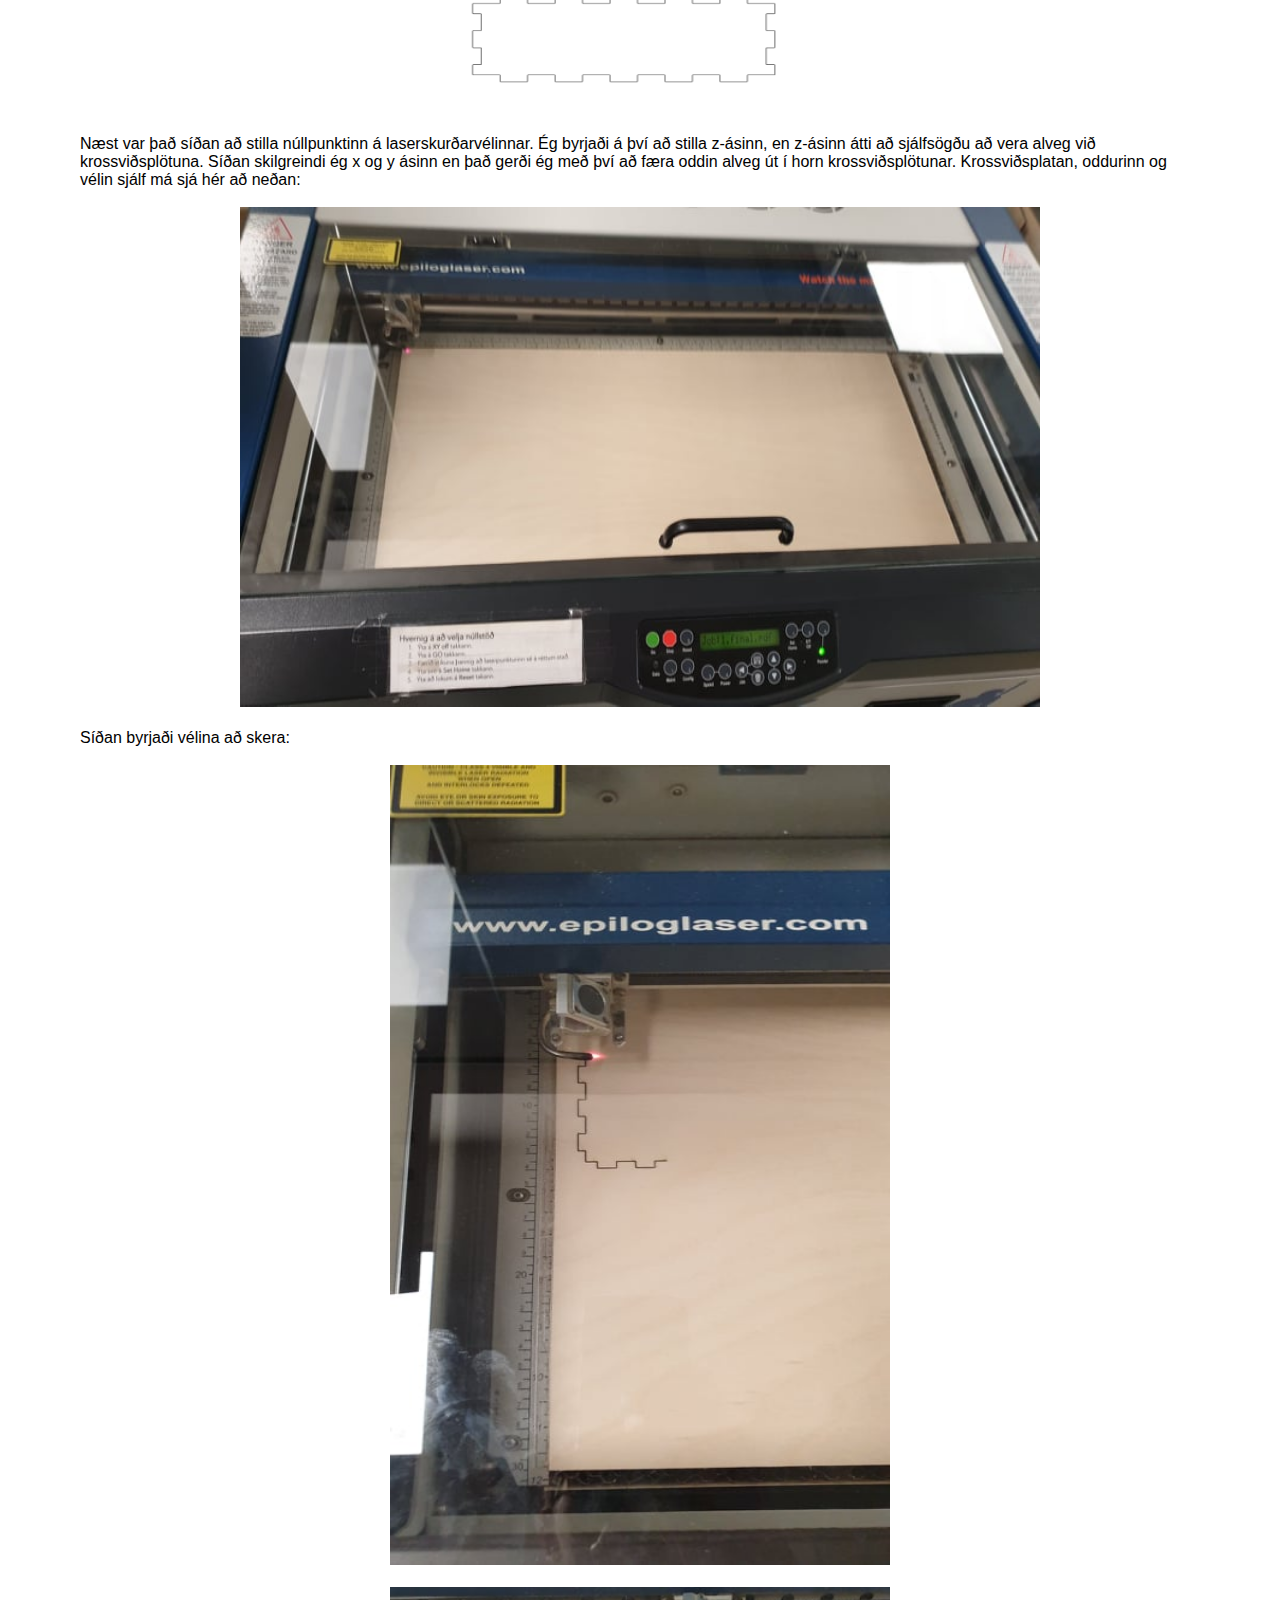
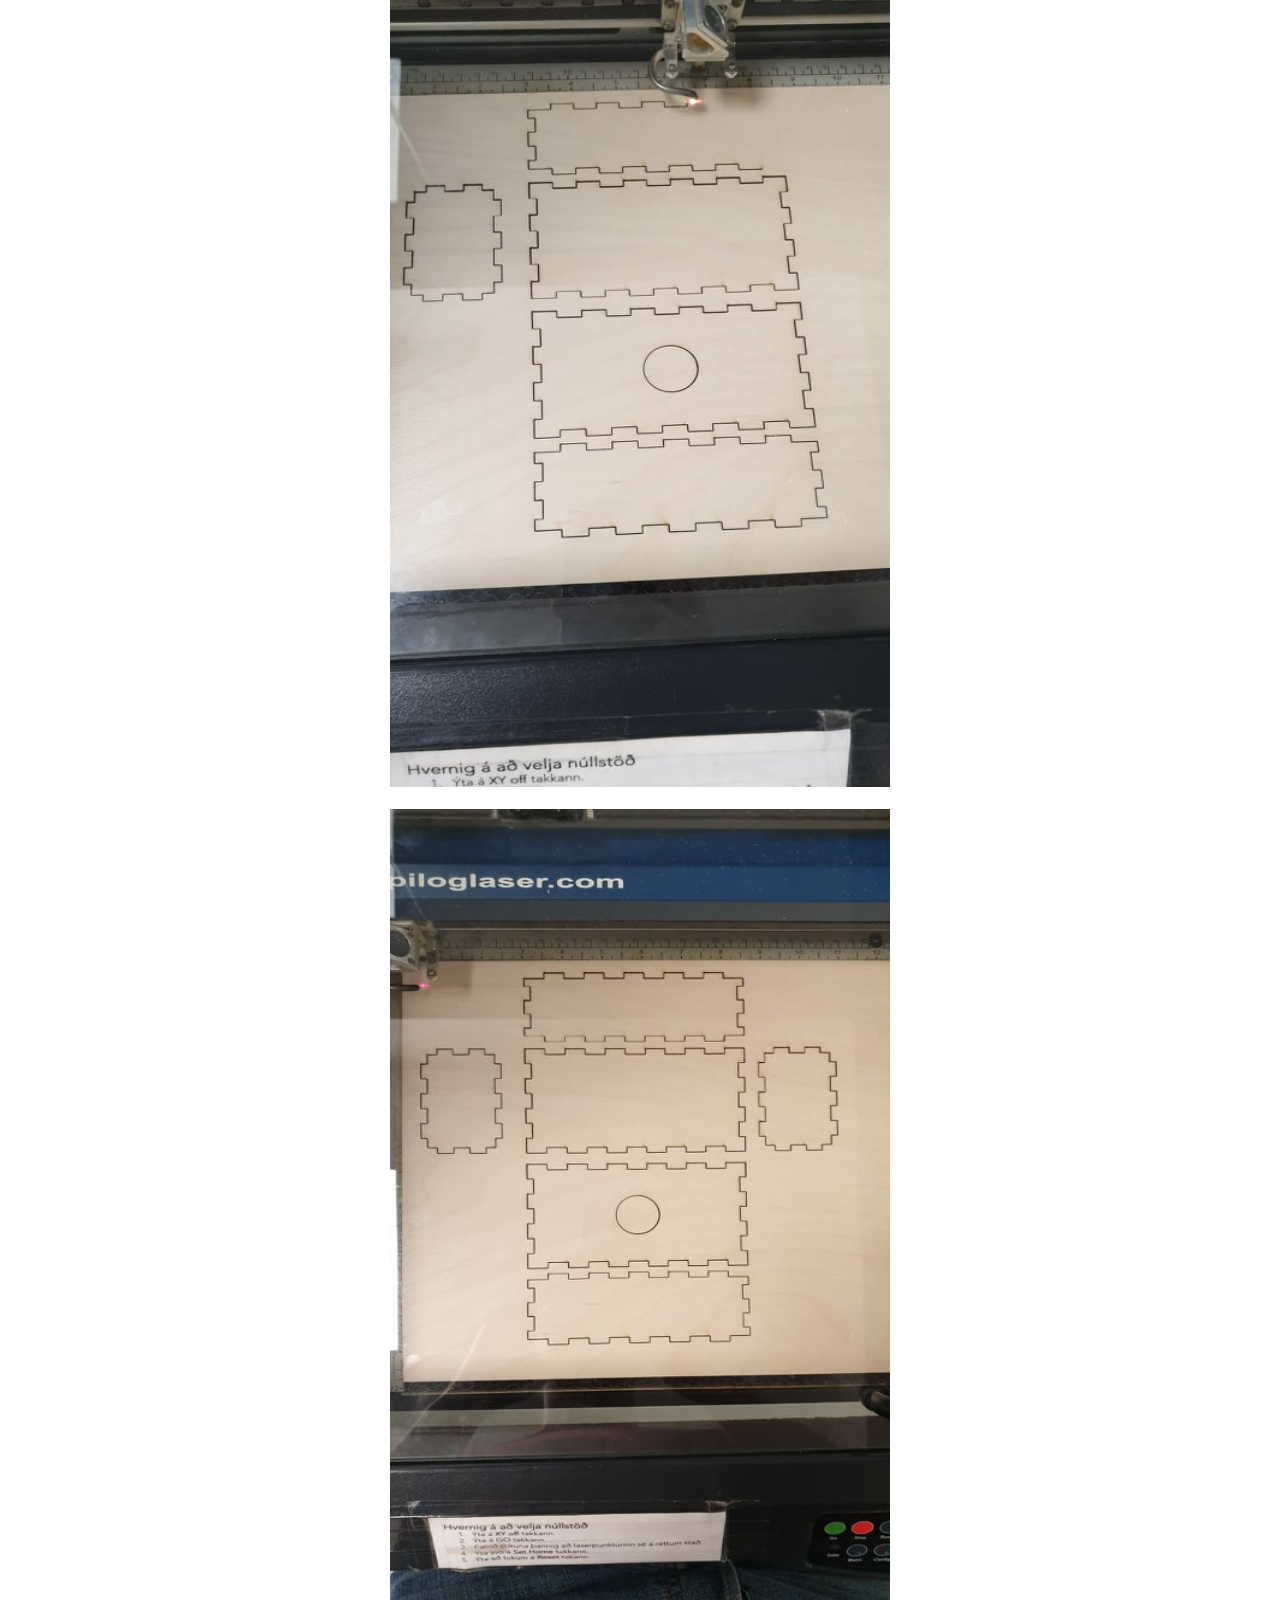
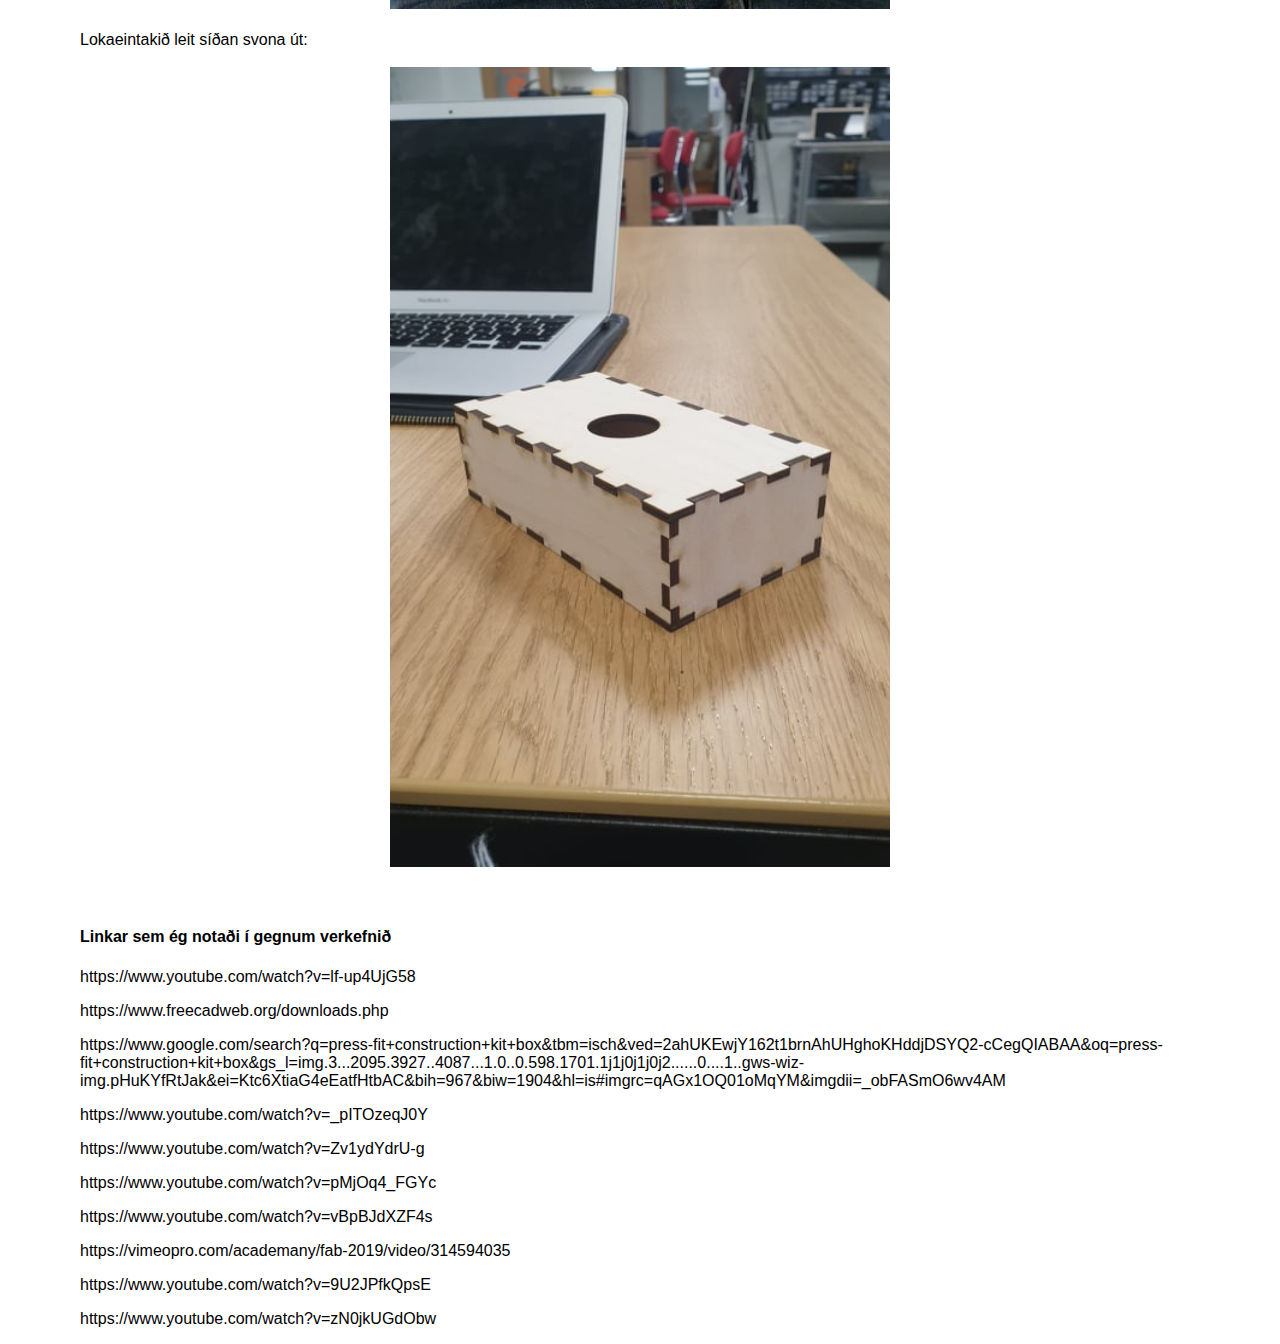
<file: verkefni2.html>
<!doctype html>
<html>

<head>
    <title>Vefsíða Kristján Gíslasonar</title>
    <link rel = "stylesheet" href="styles.css">
    <meta charset="utf-8">

    
</head>

<body>
    <header class = "main-header">
        <nav class = "nav main-nav">
            <ul>
                <li><a href="index.html">Heimasvæði</a></li>
                <li><a href="Ferilskrá.html">Ferilskrá</a></li>
                <li><a href="Dagbók.html">Dagbók og verkefni</a></li>
                <li><a href="Lokaverkefni.html">Lokaverkefni</a></li>
            </ul>
        </nav>
    
        <h1 id = toppur> Verkefni 2 </h1>
    </header>
    <main> 
        <p>Verkefni 2 felur í sér að hanna parametríska hönnun á pressfit hlut</p>
        
        <h4> Hugmynd að hlut - skrifað 10. janúar 2020</h4>
        <p> 
        Ég byrjaði verkefni 2 á að brainstorma hugmynd að hlut sem ég vildi hanna, ég fór í gegnum margar myndir á google og skoðaði verkefni sem aðrir hafa gert. Eftir svolítinn tíma ákvað ég að búa til
        einfaldan kassa en kassann sem ég hugsaði mér til þess að byrja með átti að vera einhvað svipaður þessum: </br></br>
        <center>  <img src="kassi.png" alt="Upphaflega hugmynd að hönnun minni" width="300" height="300"> </center> </br> 
        Ég taldi þessa hönnun vera geranlega fyrir þetta verkefni mér fannst kassinn vera mjög flottur, ég ætlaði ekki að hanna nákvæmlega eins kassa, ég hugsaði mér að kannski væri sniðugt að gera 
        kassann án þess að hafa lok þar sem ég taldi það vera nokkuð flókið svona í fyrstu hugsun. Þegar ég var ákveðinn í þessu þá var næsta skref að ákveða hvaða forrit ég skildi nota við teikningu
        á kassanum.
        </p>
        <h4> Freecad - skrifað 10. janúar 2020</h4>
        <p> 
        Næsta skrefið í ferlinu var að ákveða hvaða forrit ég skildi nota við hönnun á kassanum, ég fór inn á vefsíðu Hafliða og skoðaði hvaða CAD hugbúnað hann mældi með fyrir hönnunina. 
        Haflði mældi með 2. forritum, bæði Freecad og Fusion 360. Mér fannst frekar áhugavert að Freecad væri open source og frítt að niðurhala því, það virkaði einnig vel í Macbook tölvunni minni og því 
        þæginlegt að vinna verkefnið heima fyrir. Ég tók þá ákvörðun um að ég skildi nota Freecad og því var ekki aftursnúið. Ég byrjaði að setja það upp og fiktaði við það í daggóðan tíma. Mér leyst 
        bara mjög vel á það. Ég skoðaði því næst Video sem ég fann á netinu og fylgdi því alveg í gegn. Í videoinu var sýnidæmi um parametríska hönnun á kassa, ekkert ósvipuðum og ég hafði hugsað mér að gera 
        og því þæginlegt að fylgja því alveg í gegn. 
        </p>
        <h4> Hönnun á kassa í Freecad - skrifað 10. janúar 2020</h4>
        <p> 
        Í freecad byrjaði ég á að skilgreina parametra á kassanum eins og sýnt er á mynd:

        </br></br>

        <center>
        <div class="image123"> 
            <img src="parameters.png" height="300" width="300">
            <img class="middle-img" src="parameters1.png" height="300" width="300">       
        </div>
        </center>
        Eins og sjá má er parameterinn side_width styttri heldur en front_width en það stafar að því að hægri og vinstri hlið kassans þarf að vera með styttri breidd til þess að kassinn 

        getur passað saman. næst teiknaði ég eftirfarandi kassa, bjó til skorður og skilgreindi rétta parametra. Þetta gerði ég fyrir allar hliðarnar. </br></br>
        <center>  <img src="teiknadurkassi.png" alt="teiknadurkassi" width="650" height="500"> </center> </br></br>
        Því næst "extrudeaði" ég kassann sem ég teiknaði og hann fékk parameterinn "thickenss" sem eru 4mm. þetta gerði ég líka fyrir allar hliðarnar. </br></br>
        <center>  <img src="extrude.png" alt="extrude" width="650" height="500"> </center> </br></br>
        Næsta skref var svo að búa til "fingers" á kassann en tilgangur þeirra er að láta kassann passa saman. Ég gerði það með eftirfarandi hátt:
        <center>  <img src="fingers.png" alt="fingers" width="650" height="500"> </center> </br></br>
        Hér má sjá að vegalengdinga frá byrjun fingers frá brún, en vegalengdin er parameterinn "padthickness" sem er 15 mm. 
        Næsta var það svo að fá fingers á alla hliðina, en það gerði ég með linear array og mirror í Freecad:
        <center>  <img src="fingerslinear.png" alt="fingerslinear" width="650" height="500"> </center> </br></br>
        Hér má sjá að fingers ná út 130 mm frá vegalengdinni padthickness, ég setti 5 fingers á langhlið og 3 á minni hliðina. Lokaniðurstaðan af einni hlið var svo þessi:
        <center>  <img src="oneside.png" alt="oneside" width="650" height="500"> </center> </br></br>
        </p>
        <h4> Vandræði í Freecad, breyt yfir í Fusion 360  - Skrifað 2.mars 2020</h4>
        Eftir að vera komin áleiðis með hönnunina í Freecad fer forritið að crasha í macbook air tölvunni minni. Ég reyni ýmislegt til þess að fá það til að virka en án árangurs. Það leið ekki að löngu
        þangað til ég ákvað að bíta í það súra epli að þurfa að byrja frá grunni í Fusion. Þá hófst nýtt ferli að læra á það og tafði þetta mikið fyrir mér. Hér fyrir neðan verður lýst hvernig ferlið var 
        hjá mér að hanna kassa í Fusion.
        <h4> Parametrar - Skrifað 2.mars 2020 </h4>
        Eins og áður þá byrjaði ég á því að skilgreina parametra, en þá má sjá á eftirfarandi mynd: </br></br>
        <center>  <img src="parametrar.png" alt="parametrar" width="800" height="500"> </center> </br></br>
        parametrarnir width, length og height lýsa breidd, lengd og hæð kassans. Thickness lýsir þykkt á plötunnar sem er notuð til þess að búa til kassann en í mínu tilfelli notaði ég krossvið
        með þykktina 4 mm. Lfingers, wfingers og hfingers er parameter sem lýsir fjölda á hverri hlið kassans. lfingerw, hfingerw og wfingerw lýsir síðan vegalengdinni sem fingurnir spanna yfir hverja hlið. 
        Diacircle er síðan parameter sem lýsir stærð gats sem er á toppi kassans.
        <h4> Hönnun á kassanum í Fusion 360 - Skrifað 3. mars 2020</h4>
        Eftir að vera búin að skilgreina parametrana var ekkert annað í stöðunni en að byrja að hanna hlutinn. Ég byrjaði á að gera botninn, teiknaði kassa og skilgreindi lengdir: </br></br>
        <center>  <img src="sketchbotn.png" alt="sketchbotn" width="800" height="500"> </center> </br></br>
        Næst extrudeaði ég og notaði þykktina 4mm, á eftir því bjó ég til fingers og skilgreindi lengdir: </br></br>
        <center>  <img src="finger.png" alt="finger" width="800" height="500"> </center> </br></br>
        Síðan þurfti ég að extrude einn finger og búa til "linear" pattern með fjöldi fingra á hverri hlið, þetta svipar mjög til freecad. Botninn má síðan sjá hér að neðann:  </br></br>
        <center>  <img src="box1.png" alt="box1" width="800" height="500"> </center> </br></br>
        Þetta gerði ég síðan fyrir allar hliðar og topp kassans. ég þurfti að passa að kassinn passaði saman svo það var mikilvægt að skilgreina alla fingur með sömu þykkt en það er akkurat þykkt
        kassans sem eru 4 mm. Heildarútkomuna má sjá hér að neðan: </br></br>
        <center>  <img src="box2.png" alt="box2" width="800" height="500"> </center> </br>
        <center>  <img src="box3.png" alt="box3" width="800" height="500"> </center> </br>
        <center>  <img src="box4.png" alt="box4" width="800" height="500"> </center> </br>
        <center>  <img src="box5.png" alt="box5" width="800" height="500"> </center> </br>
        <center>  <img src="box6.png" alt="box6" width="800" height="500"> </center> </br>

        Hringurinn á toppi kassans var búin til á mjög einfaldann hátt. Ég teiknaði hring í miðju kassans eftir á toppi hans. Ég skilgreindi svo þvermálið með parametranum sem ég hafði
        búið til áður. Ég þurfti að búa til sér plan ofan á kassanum til þess að gera þetta. 

        <h4> Inkscape, laseskurður og fablab- Skrifað 3. mars 2020</h4>
        Eftir að ég hafði lokið við að gera kassann þurfti ég að koma sketch fileunum í Fusion 360 yfir í inkscape. Ég gerði það með því að búa til nýja sketch mynd af hverjum body sem ég hafði búið til.
        Ferlið er eftirfarandi: Hægri smelli á body -> isolate -> vel plan á þeim hlut sem ég einangra -> hægri semlli á planið -> vel prjocet -> ýti á okey. Eftir þetta hef ég búið til nýtt sketch, þetta
        gerði ég fyrir allar hliðarnar á kassanum og að sjálfsögðu botninn og toppinn. Þegar þessu var lokið stillti ég upp öllum sketchunum þar sem ég vildi hafa þau, valdi þau öll og gerði save as DXF.
        DXF er file sem inkscape les. Hér að neðan má sjá sketchin sett saman í Fusion 360: </br></br>
        <center>  <img src="sketch.png" alt="sketch" width="800" height="500"> </center> </br>
    
        Hér að neðan má síðan sjá sketch komið yfir í inkscape. </br></br>

        <center>  <img src="inkscape.png" alt="inkscape" width="800" height="500"> </center> </br></br>

        Þar sem að ég notaði Fusion 360 en ekki inventor þurfti ég ekki að lagfæra neinar línur í inkscape, það eina sem ég þurfti að gera var að importa filenum. Þegar þetta var klárt var ekkert
        annað í stöðunni en að skella sér í Fablab. Þar var tekið á mótir mér og ég fékk alla þá hjálp sem ég þurfti á að halda. Ég byrjaði á að setja teikninguna í inkscape inná blaðið sem er staðsett þar inni.
        Eftir það skilgreindi ég stærðina á blaðinu en maður þarf að taka tillit til laserskurðarvélinnar þegar maður gerir það. Því næst exportaði ég filenum í inkscape frá DXF og yfir í PDF og setti 
        fileinn síðan á usb lykil. USB lykilinn var síðan komið fyrir í tölvu við hliðina á laserskurðarvélinni. Þar þurfti maður að stilla ýmislegt en þetta má sjá á mynd hér að neðan: </br></br>

        <center>  <img src="inkscape.png" alt="inkscape" width="800" height="500"> </center> </br>

        Næst var það síðan að stilla núllpunktinn á laserskurðarvélinnar. Ég byrjaði á því að stilla z-ásinn, en z-ásinn átti að sjálfsögðu að vera alveg við krossviðsplötuna. Síðan skilgreindi ég 
        x og y ásinn en það gerði ég með því að færa oddin alveg út í horn krossviðsplötunar. Krossviðsplatan, oddurinn og vélin sjálf má sjá hér að neðan: </br></br>

        <center>  <img src="laser.png" alt="laser" width="800" height="500"> </center> </br>

        Síðan byrjaði vélina að skera: </br></br>

        <center>  <img src="laserwork1.png" alt="laserwork1" width="500" height="800"> </center> </br>
        <center>  <img src="laserwork2.png" alt="laserwork2" width="500" height="800"> </center> </br>
        <center>  <img src="laserwork3.png" alt="laserwork3" width="500" height="800"> </center> </br>

        Lokaeintakið leit síðan svona út: </br></br>

        <center>  <img src="boxfinal.png" alt="boxfinal" width="500" height="800"> </center> </br></br>



        <h4>Linkar sem ég notaði í gegnum verkefnið</h4>
        <p>https://www.youtube.com/watch?v=lf-up4UjG58</p>
        <p>https://www.freecadweb.org/downloads.php</p> 
        <p>https://www.google.com/search?q=press-fit+construction+kit+box&tbm=isch&ved=2ahUKEwjY162t1brnAhUHghoKHddjDSYQ2-cCegQIABAA&oq=press-fit+construction+kit+box&gs_l=img.3...2095.3927..4087...1.0..0.598.1701.1j1j0j1j0j2......0....1..gws-wiz-img.pHuKYfRtJak&ei=Ktc6XtiaG4eEatfHtbAC&bih=967&biw=1904&hl=is#imgrc=qAGx1OQ01oMqYM&imgdii=_obFASmO6wv4AM</p> 
        <p>https://www.youtube.com/watch?v=_pITOzeqJ0Y</p> 
        <p>https://www.youtube.com/watch?v=Zv1ydYdrU-g</p> 
        <p>https://www.youtube.com/watch?v=pMjOq4_FGYc</p>
        <p>https://www.youtube.com/watch?v=vBpBJdXZF4s</p>
        <p>https://vimeopro.com/academany/fab-2019/video/314594035</p>
        <p>https://www.youtube.com/watch?v=9U2JPfkQpsE</p>
        <p>https://www.youtube.com/watch?v=zN0jkUGdObw</p>
        

       
    </main>
    <footer>
        
    </footer>

</body>

</html>
</file>
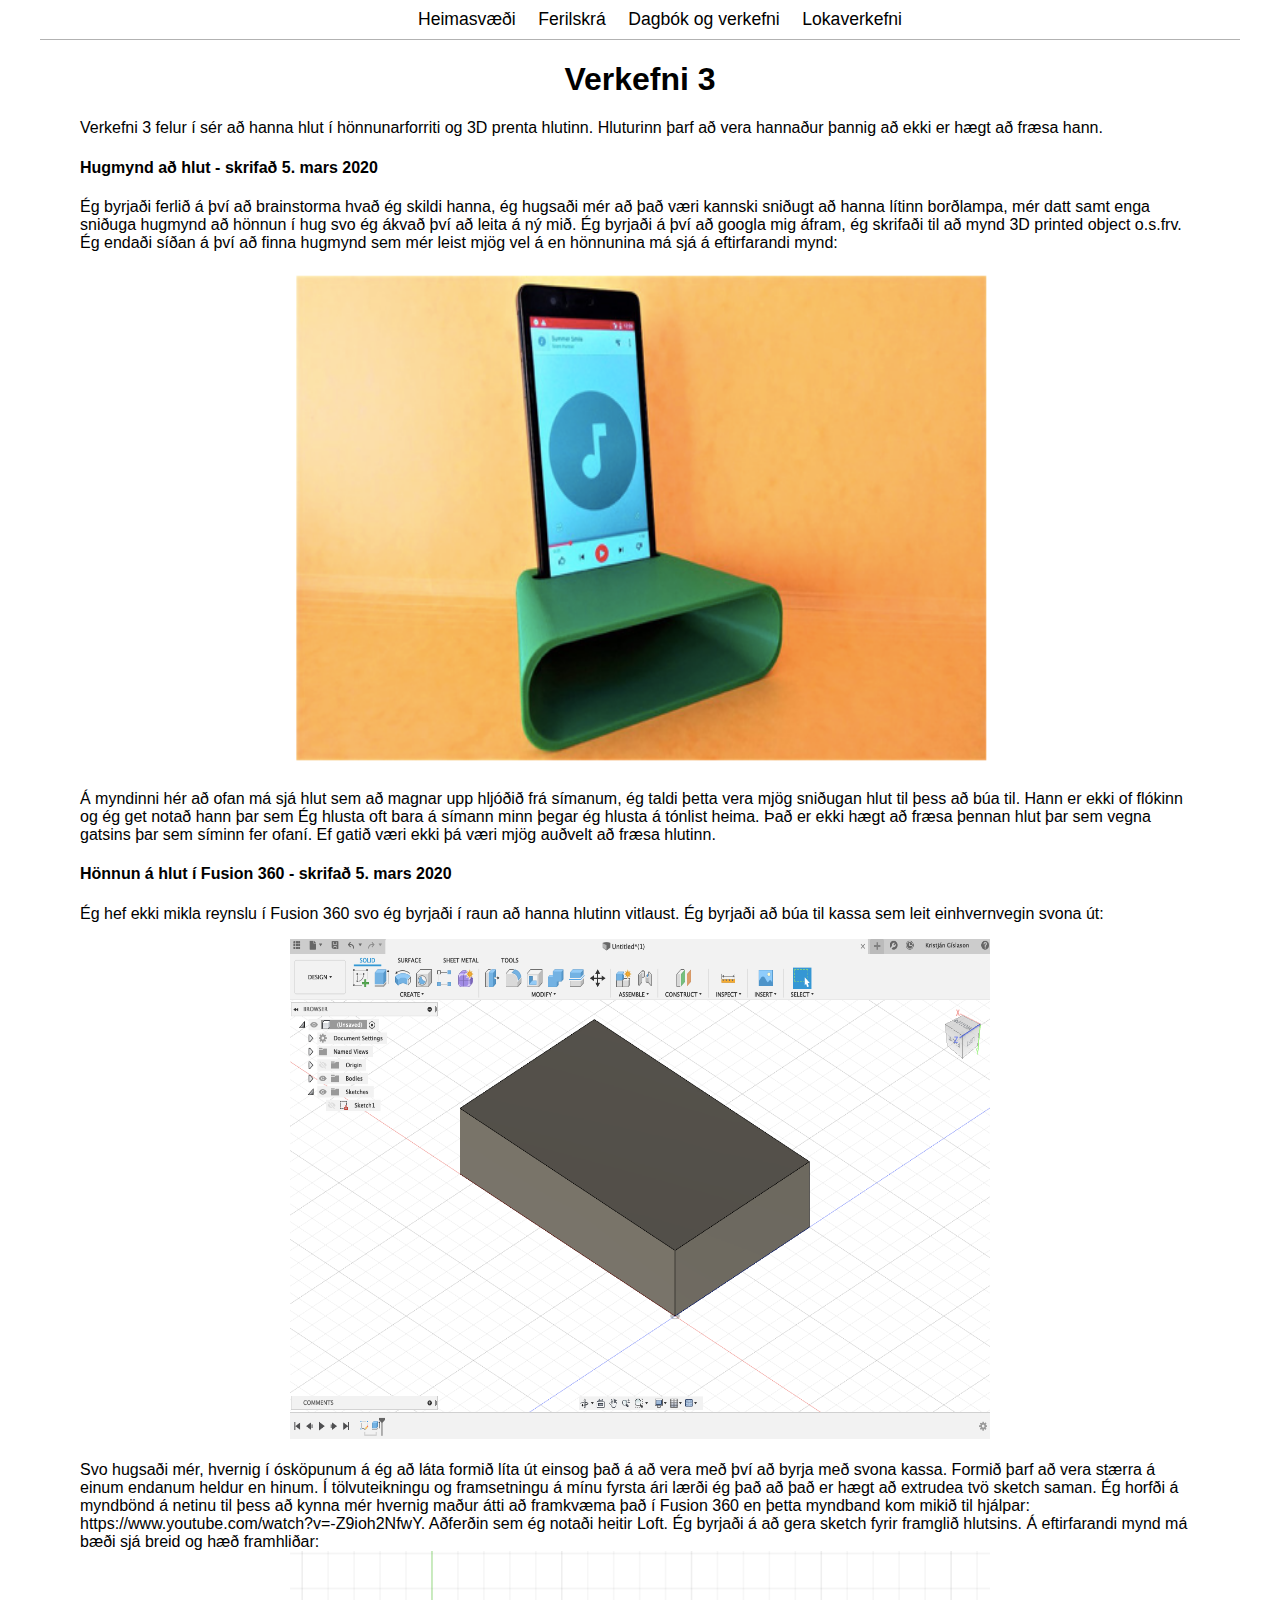
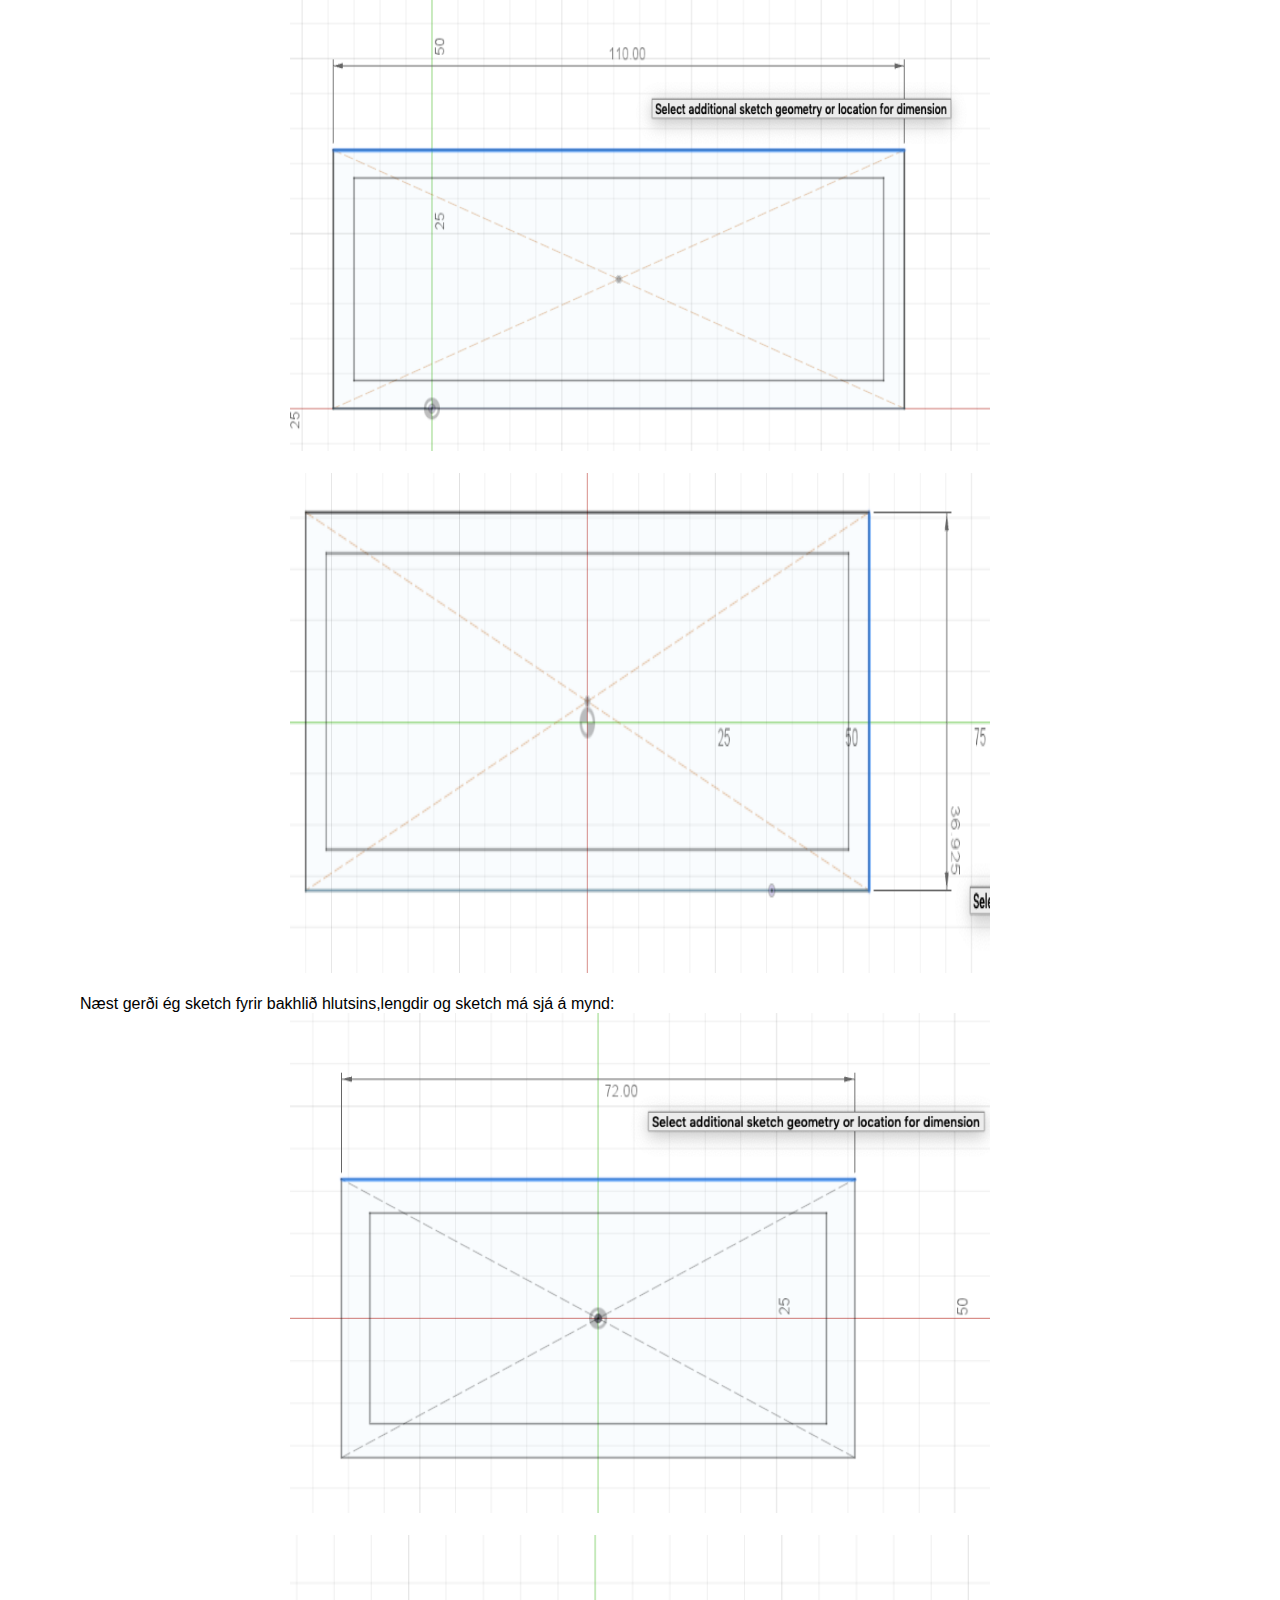
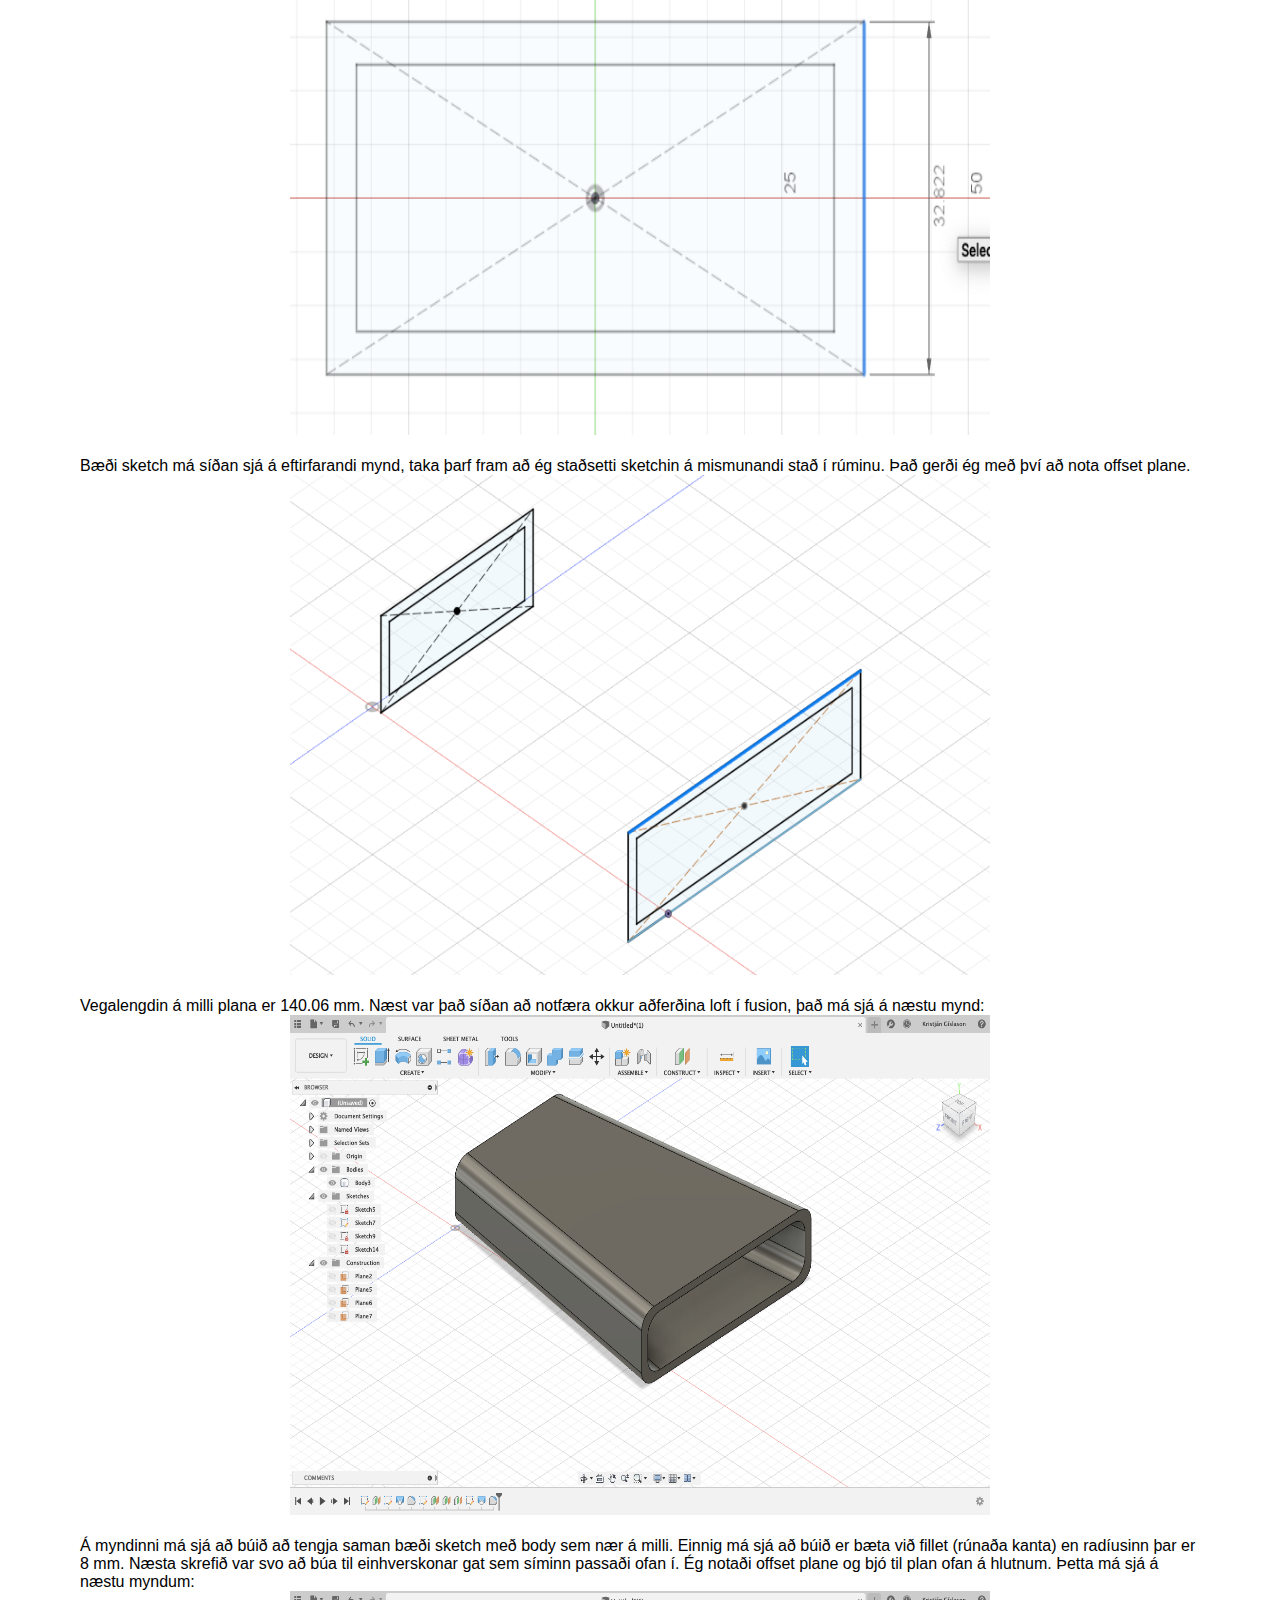
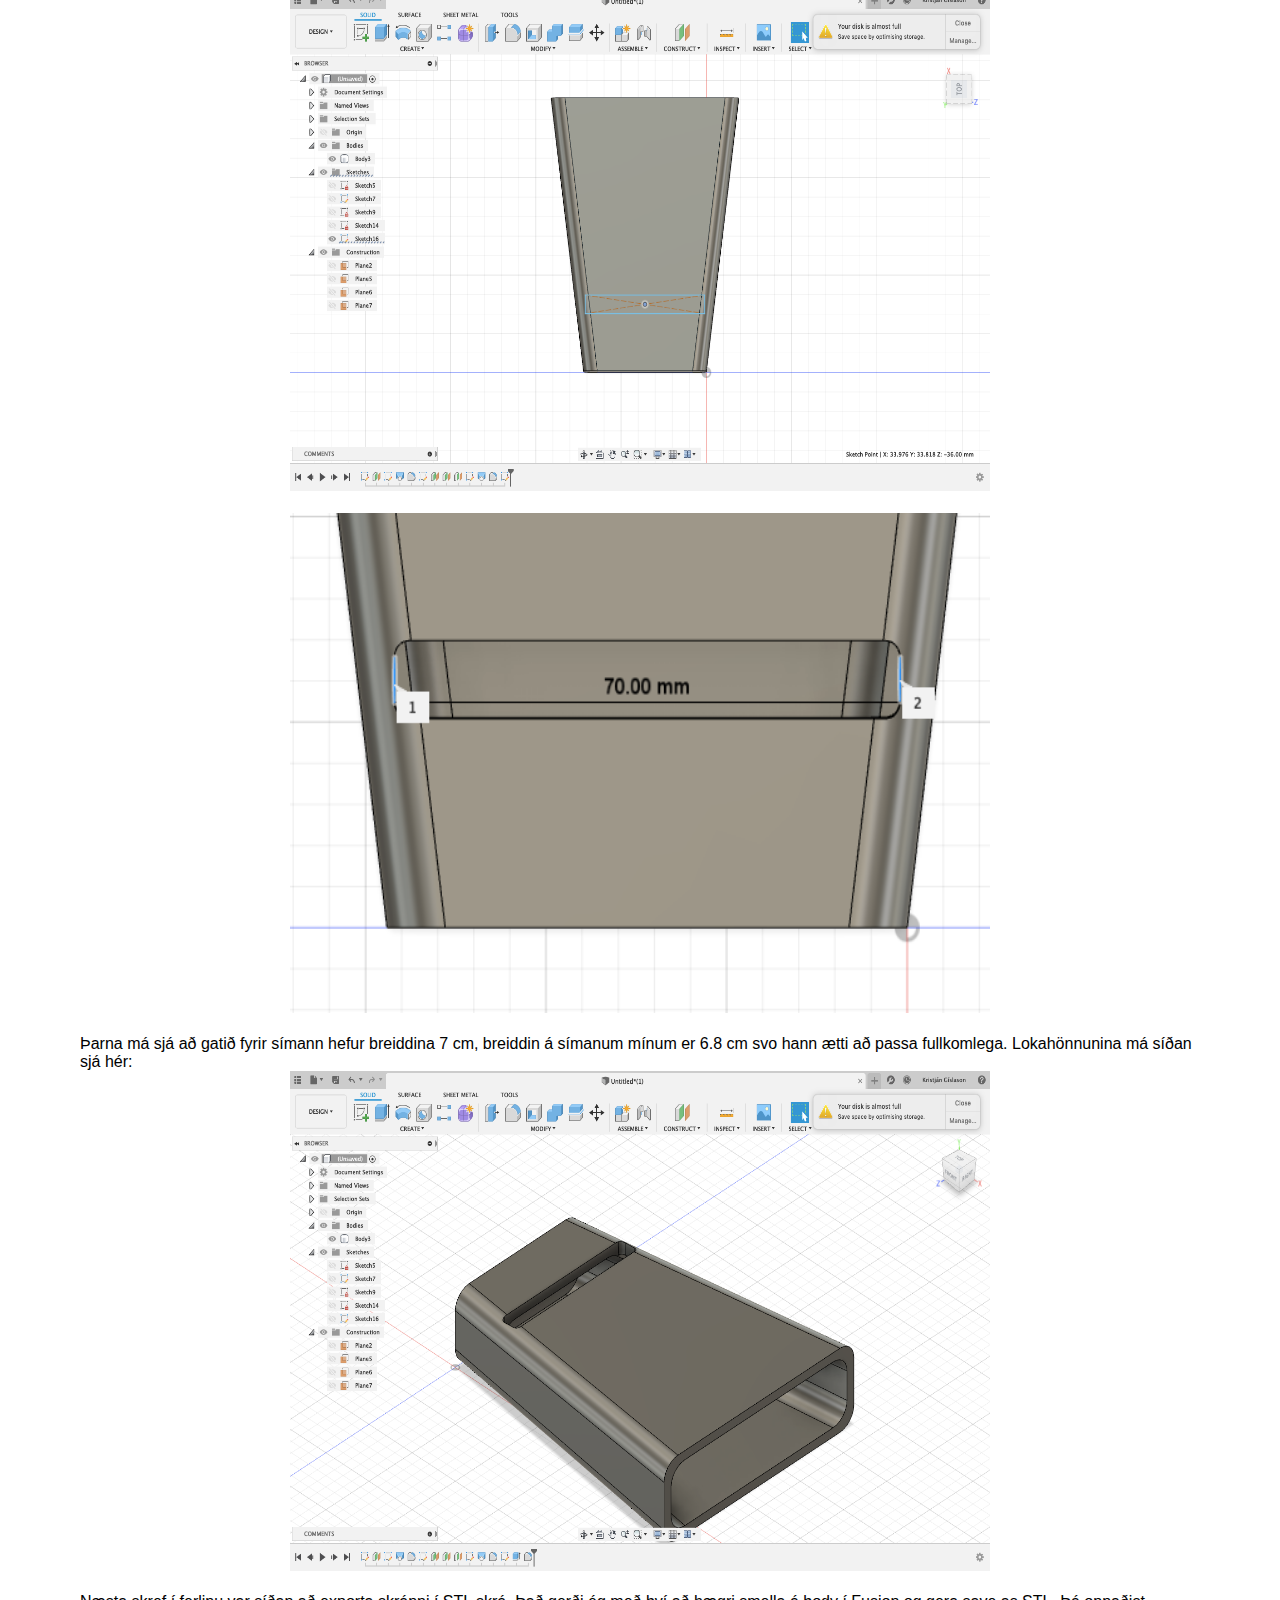
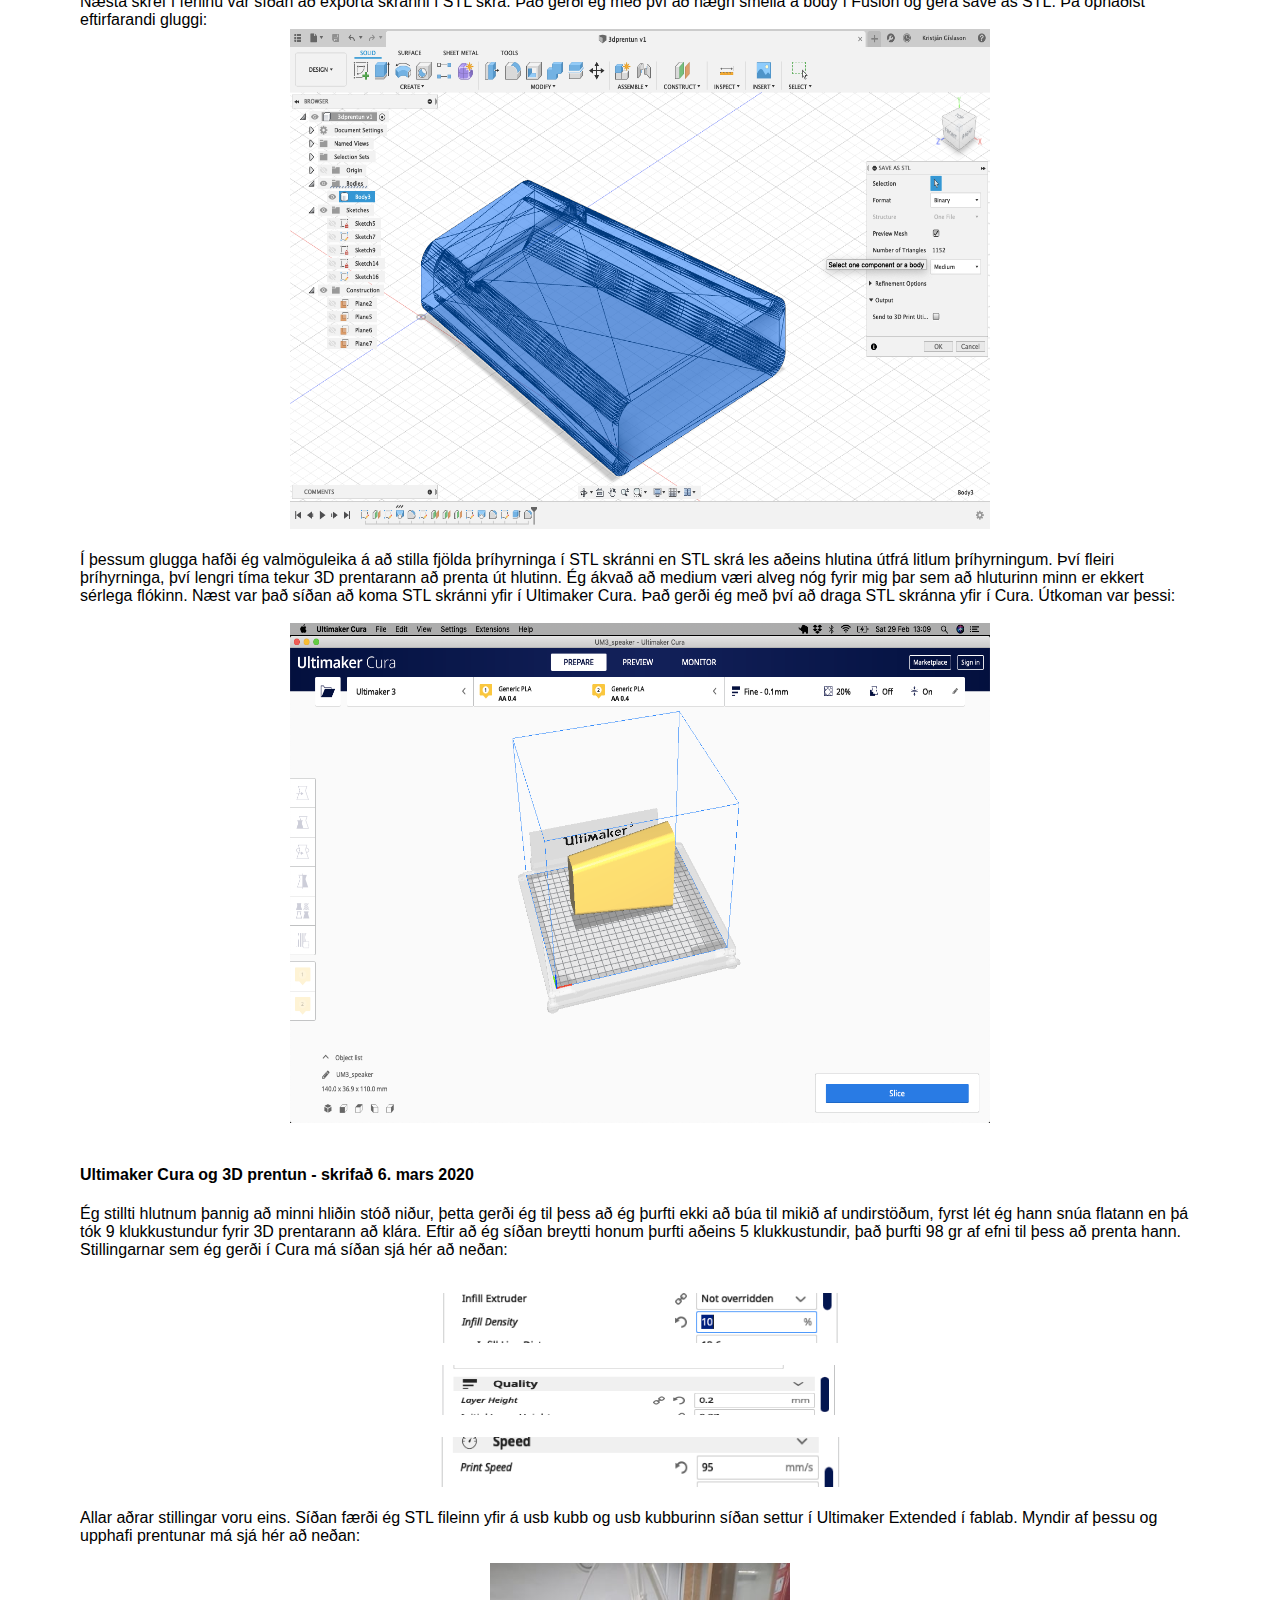
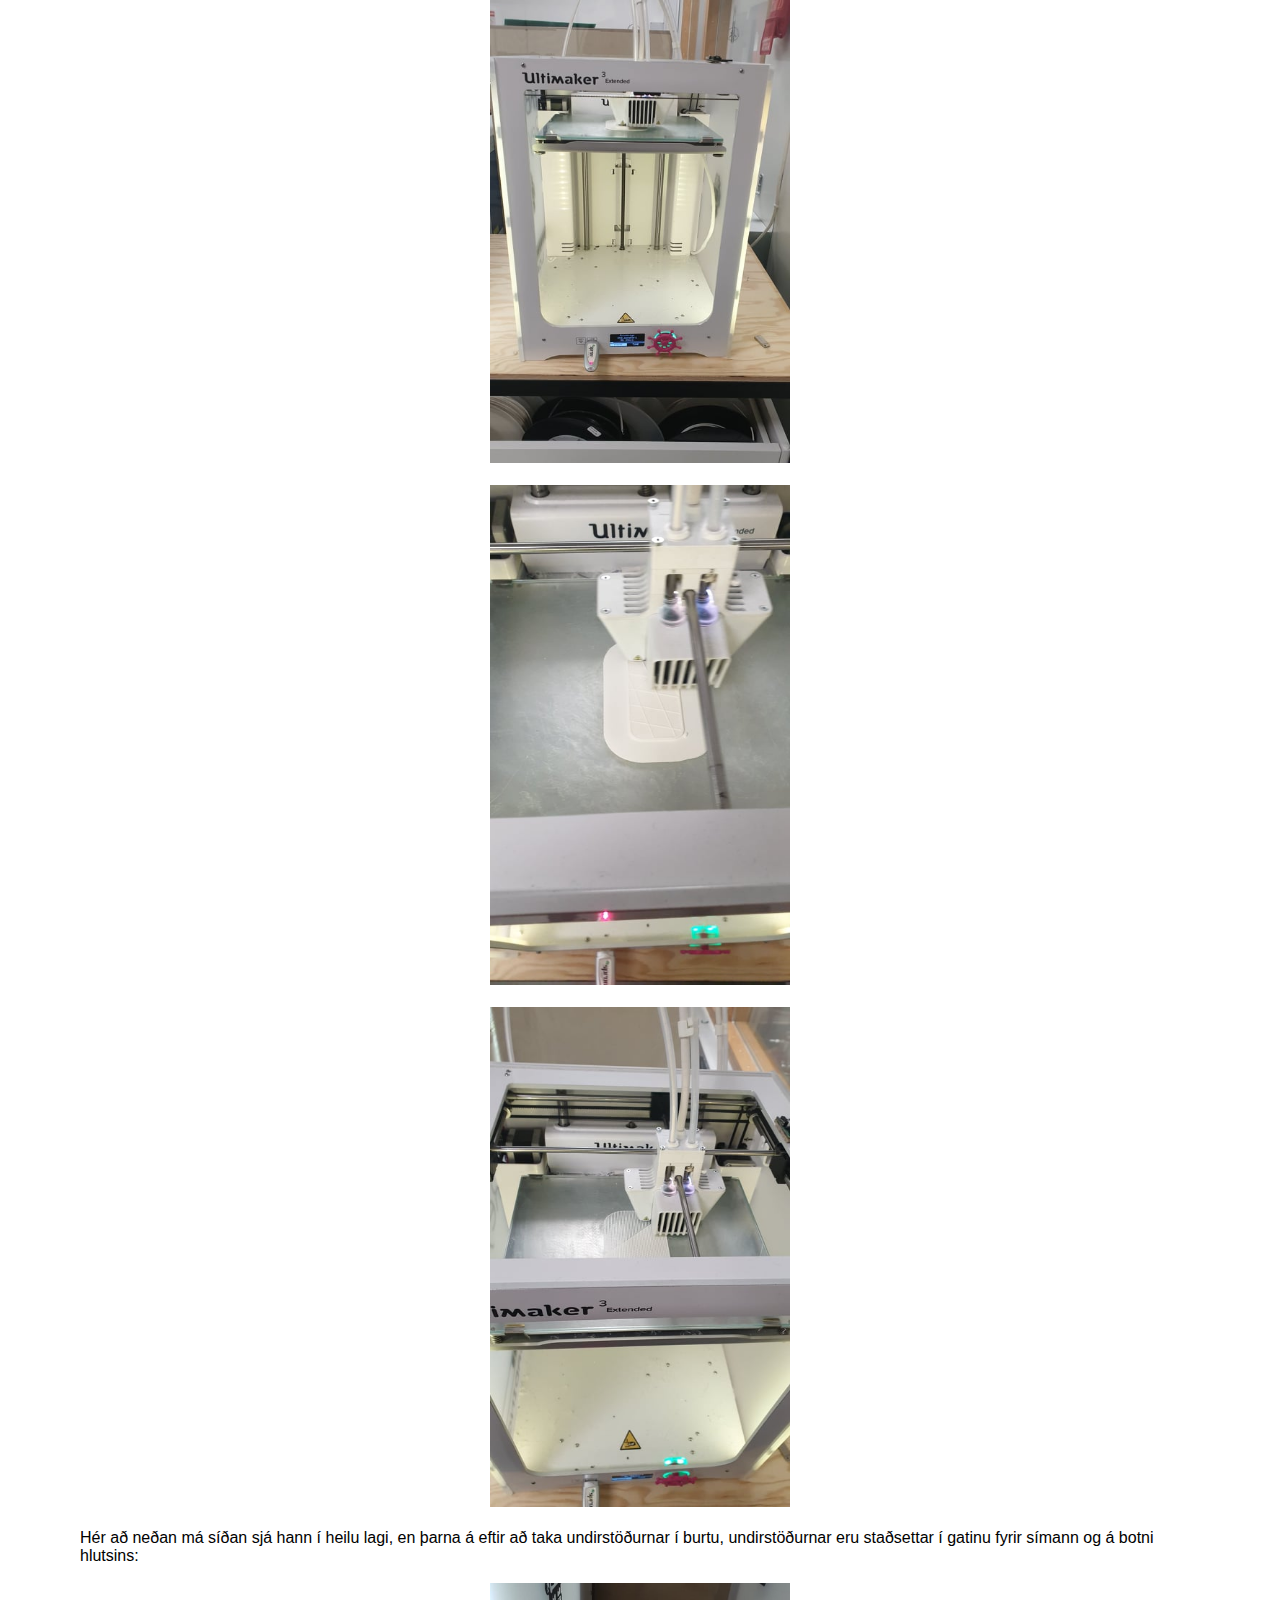
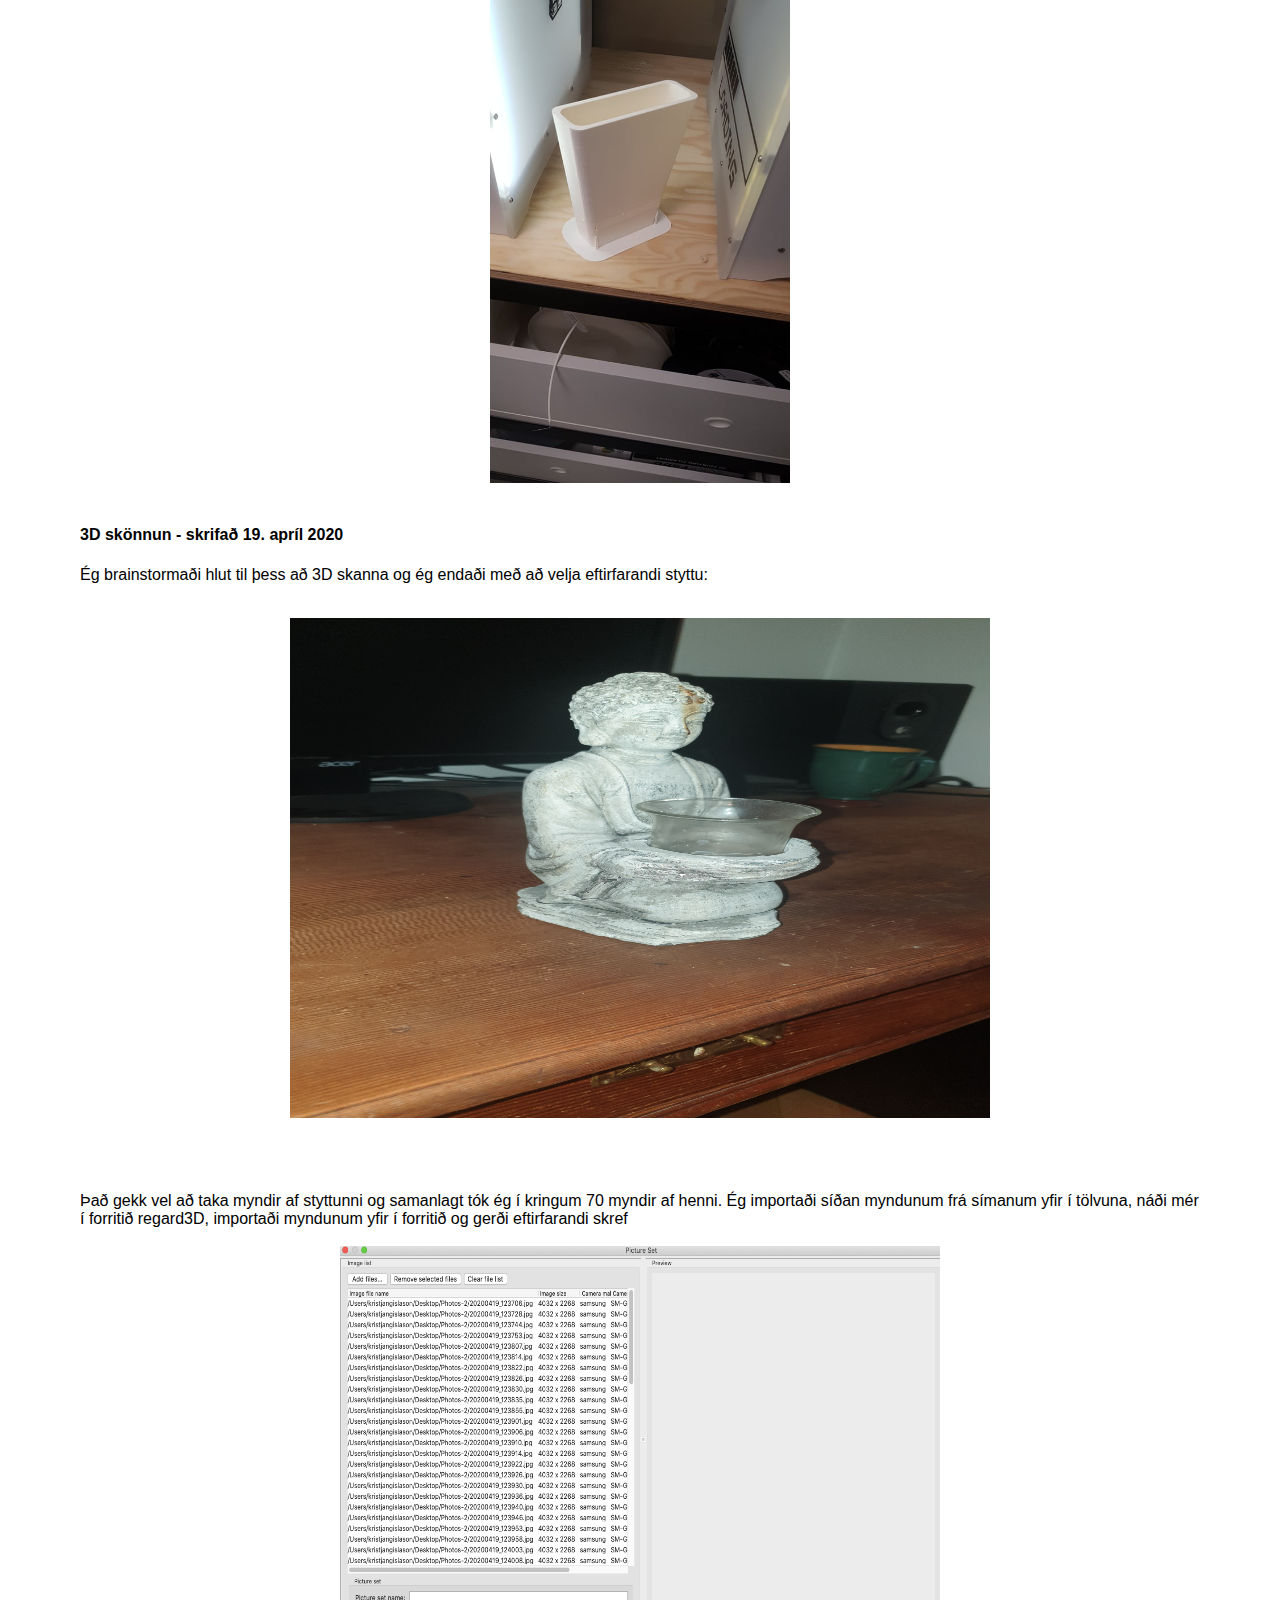
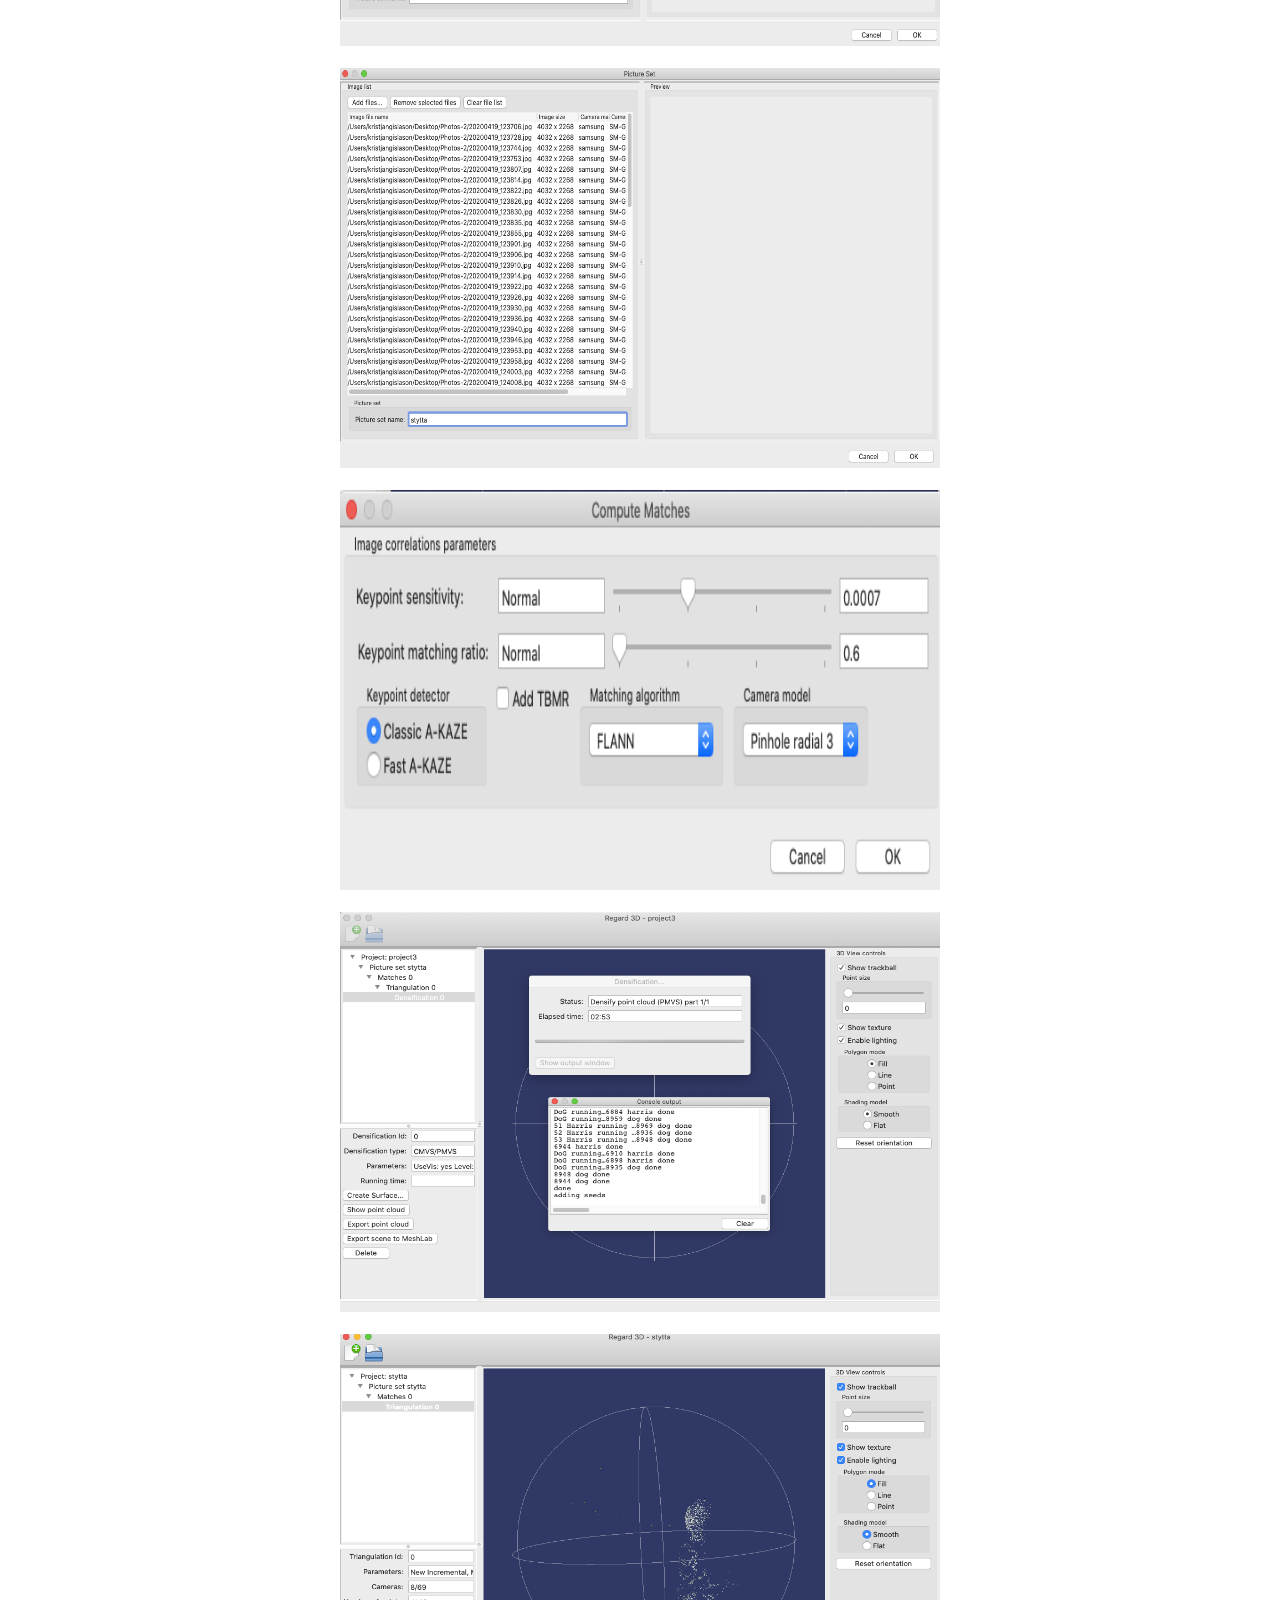
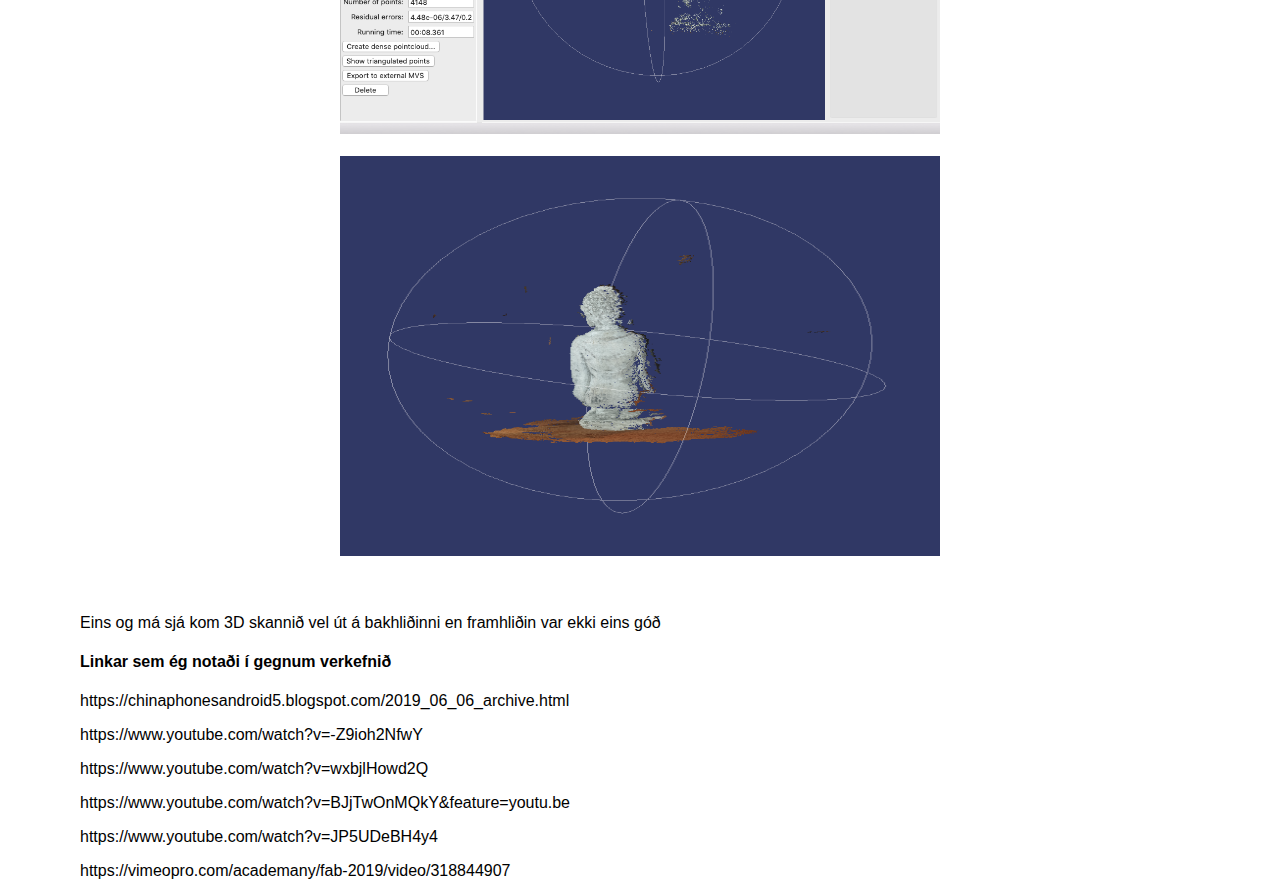
<file: verkefni3.html>
<!doctype html>
<html>

<head>
    <title>Vefsíða Kristján Gíslasonar</title>
    <link rel = "stylesheet" href="styles.css">
    <meta charset="utf-8">

    
</head>

<body>
    <header class = "main-header">
        <nav class = "nav main-nav">
            <ul>
                <li><a href="index.html">Heimasvæði</a></li>
                <li><a href="Ferilskrá.html">Ferilskrá</a></li>
                <li><a href="Dagbók.html">Dagbók og verkefni</a></li>
                <li><a href="Lokaverkefni.html">Lokaverkefni</a></li>
            </ul>
        </nav>
    
        <h1 id = toppur> Verkefni 3 </h1>
    </header>
    <main> 
        <p>Verkefni 3 felur í sér að hanna hlut í hönnunarforriti og 3D prenta hlutinn. Hluturinn þarf að vera hannaður þannig að ekki er hægt að fræsa hann. </p>
        
        <h4> Hugmynd að hlut - skrifað 5. mars 2020</h4>
        <p> 
        Ég byrjaði ferlið á því að brainstorma hvað ég skildi hanna, ég hugsaði mér að það væri kannski sniðugt að hanna lítinn borðlampa, mér datt samt enga sniðuga hugmynd að hönnun í hug svo 
        ég ákvað því að leita á ný mið. Ég byrjaði á því að googla mig áfram, ég skrifaði til að mynd 3D printed object o.s.frv. Ég endaði síðan á því að finna hugmynd sem mér leist mjög vel á en 
        hönnunina má sjá á eftirfarandi mynd:

        <center>  <img src="speaker.png" alt="speaker" width="700" height="500"> </center> </br>
        
        Á myndinni hér að ofan má sjá hlut sem að magnar upp hljóðið frá símanum, ég taldi þetta vera mjög sniðugan hlut til þess að búa til. Hann er ekki of flókinn og ég get notað hann þar sem Ég
        hlusta oft bara á símann minn þegar ég hlusta á tónlist heima. Það er ekki hægt að fræsa þennan hlut þar sem vegna gatsins þar sem síminn fer ofaní. Ef gatið væri ekki þá væri mjög auðvelt að 
        fræsa hlutinn. 
        </p>
        <h4> Hönnun á hlut í Fusion 360 - skrifað 5. mars 2020</h4>
        <p> 
        Ég hef ekki mikla reynslu í Fusion 360 svo ég byrjaði í raun að hanna hlutinn vitlaust. Ég byrjaði að búa til kassa sem leit einhvernvegin svona út:

        <center>  <img src="boxspeaker.png" alt="boxspeaker" width="700" height="500"> </center> </br>

        Svo hugsaði mér, hvernig í ósköpunum á ég að láta formið líta út einsog það á að vera með því að byrja með svona kassa. Formið þarf að vera stærra á einum endanum heldur en hinum. 
        Í tölvuteikningu og framsetningu á mínu fyrsta ári lærði ég það að það er hægt að extrudea tvö sketch saman. Ég horfði á myndbönd á netinu til þess að kynna mér hvernig maður átti að framkvæma 
        það í Fusion 360 en þetta myndband kom mikið til hjálpar: https://www.youtube.com/watch?v=-Z9ioh2NfwY. Aðferðin sem ég notaði heitir Loft. Ég byrjaði á að gera sketch fyrir framglið hlutsins. Á
        eftirfarandi mynd má bæði sjá breid og hæð framhliðar:

        <center>  <img src="longwidth.png" alt="longwidth" width="700" height="500"> </center> </br>
        <center>  <img src="longheight.png" alt="longheight" width="700" height="500"> </center> </br>

        Næst gerði ég sketch fyrir bakhlið hlutsins,lengdir og sketch má sjá á mynd:

        <center>  <img src="smallwidth.png" alt="smallwidth" width="700" height="500"> </center> </br>
        <center>  <img src="smallheight.png" alt="smallheight" width="700" height="500"> </center> </br>

        Bæði sketch má síðan sjá á eftirfarandi mynd, taka þarf fram að ég staðsetti sketchin á mismunandi stað í rúminu. Það gerði ég með því að nota offset plane.

        <center>  <img src="both.png" alt="both" width="700" height="500"> </center> </br>

        Vegalengdin á milli plana er 140.06 mm. Næst var það síðan að notfæra okkur aðferðina loft í fusion, það má sjá á næstu mynd:

        <center>  <img src="fillet.png" alt="fillet" width="700" height="500"> </center> </br>

        Á myndinni má sjá að búið að tengja saman bæði sketch með body sem nær á milli. Einnig má sjá að búið er bæta við fillet (rúnaða kanta) en radíusinn þar er 8 mm.
        Næsta skrefið var svo að búa til einhverskonar gat sem síminn passaði ofan í. Ég notaði offset plane og bjó til plan ofan á hlutnum. Þetta má sjá á næstu myndum: 

        <center>  <img src="hole.png" alt="hole" width="700" height="500"> </center> </br>
        <center>  <img src="holewidth.png" alt="holewidth" width="700" height="500"> </center> </br>

        Þarna má sjá að gatið fyrir símann hefur breiddina 7 cm, breiddin á símanum mínum er 6.8 cm svo hann ætti að passa fullkomlega. Lokahönnunina má síðan sjá hér:

        <center>  <img src="finishspeaker.png" alt="finishspeaker" width="700" height="500"> </center> </br>

        Næsta skref í ferlinu var síðan að exporta skránni í STL skrá. Það gerði ég með því að hægri smella á body í Fusion og gera save as STL. Þá opnaðist eftirfarandi gluggi:

        <center>  <img src="stl.png" alt="stl" width="700" height="500"> </center> </br>

        Í þessum glugga hafði ég valmöguleika á að stilla fjölda þríhyrninga í STL skránni en STL skrá les aðeins hlutina útfrá litlum þríhyrningum. Því fleiri þríhyrninga, því lengri tíma tekur
        3D prentarann að prenta út hlutinn. Ég ákvað að medium væri alveg nóg fyrir mig þar sem að hluturinn minn er ekkert sérlega flókinn. Næst var það síðan að koma STL skránni yfir í 
        Ultimaker Cura. Það gerði ég með því að draga STL skránna yfir í Cura. Útkoman var þessi: 
        </br></br>

        <center>  <img src="ultimaker.png" alt="ultimaker" width="700" height="500"> </center> </br>
        <h4> Ultimaker Cura og 3D prentun - skrifað 6. mars 2020</h4>
        <p> 
            Ég stillti hlutnum þannig að minni hliðin stóð niður, þetta gerði ég til þess að ég þurfti ekki að búa til mikið af undirstöðum, fyrst lét ég hann snúa flatann en þá tók 
            9 klukkustundur fyrir 3D prentarann að klára. Eftir að ég síðan breytti honum þurfti aðeins 5 klukkustundir, það þurfti 98 gr af efni til þess að prenta hann. Stillingarnar sem ég gerði í
            Cura má síðan sjá hér að neðan:
            </br></br>
    
            <center>  <img src="infilldensity.png" alt="infilldensity" width="400" height="50"> </center> </br>
            <center>  <img src="layerheight.png" alt="layerheight" width="400" height="50"> </center> </br>
            <center>  <img src="printspeed.png" alt="printspeed" width="400" height="50"> </center> </br>
    
            Allar aðrar stillingar voru eins. Síðan færði ég STL fileinn yfir á usb kubb og usb kubburinn síðan settur í Ultimaker Extended í fablab. Myndir af þessu
            og upphafi prentunar má sjá hér að neðan:
            </br></br>
    
            <center>  <img src="3dprentun.png" alt="3dprentun" width="300" height="500"> </center> </br>
            <center>  <img src="igangi.png" alt="igangi" width="300" height="500"> </center> </br>
            <center>  <img src="igangi2.png" alt="igangi" width="300" height="500"> </center> </br>
    
            Hér að neðan má síðan sjá hann í heilu lagi, en þarna á eftir að taka undirstöðurnar í burtu, undirstöðurnar eru staðsettar í gatinu fyrir símann og 
            á botni hlutsins:
            </br></br>
    
            <center>  <img src="tilbuin.png" alt="tilbuin" width="300" height="500"> </center> </br>    
        </p>
        <h4> 3D skönnun - skrifað 19. apríl 2020</h4>
        <p> 
            Ég brainstormaði hlut til þess að 3D skanna og ég endaði með að velja eftirfarandi styttu:
            </br></br>
            <center>  <img src="3dscan6.png" alt="3dskonnun" width="700" height="500"> </center> </br>
            </br></br>
        </p>
        Það gekk vel að taka myndir af styttunni og samanlagt tók ég í kringum 70 myndir af henni. Ég importaði síðan myndunum frá símanum yfir í tölvuna, 
        náði mér í forritið regard3D, importaði myndunum yfir í forritið og gerði eftirfarandi skref
        </br></br>
        <center>  <img src="3dscan.png" alt="3dskonnun" width="600" height="400"> </center> </br>
        <center>  <img src="3dscan1.png" alt="3dskonnun" width="600" height="400"> </center> </br>
        <center>  <img src="3dscan2.png" alt="3dskonnun" width="600" height="400"> </center> </br>
        <center>  <img src="3dscan3.png" alt="3dskonnun" width="600" height="400"> </center> </br>
        <center>  <img src="3dscan4.png" alt="3dskonnun" width="600" height="400"> </center> </br>
        <center>  <img src="3dscan5.png" alt="3dskonnun" width="600" height="400"> </center> </br>
        </br></br>
        Eins og má sjá kom 3D skannið vel út á bakhliðinni en framhliðin var ekki eins góð




        <h4>Linkar sem ég notaði í gegnum verkefnið</h4>
        <p>https://chinaphonesandroid5.blogspot.com/2019_06_06_archive.html</p>
        <p>https://www.youtube.com/watch?v=-Z9ioh2NfwY</p>
        <p>https://www.youtube.com/watch?v=wxbjlHowd2Q</p> 
        <p>https://www.youtube.com/watch?v=BJjTwOnMQkY&feature=youtu.be</p> 
        <p>https://www.youtube.com/watch?v=JP5UDeBH4y4</p> 
        <p>https://vimeopro.com/academany/fab-2019/video/318844907</p> 
       
       
    </main>
    <footer>
        
    </footer>

</body>

</html>
</file>
<file: styles.css>
* {
    box-sizing: border-box;
    font-family: 'Gill Sans', 'Gill Sans MT', Calibri, 'Trebuchet MS', sans-serif;
    color: black;
    
}
head {
    text-align: center;
}

html, body {
    margin: 0;
    padding: 0;
}

.main-head {
    text-align: center;
}


.nav ul{
    margin: 0;
}
.nav li{
    display: inline;

}

.main-header {
}
.main-nav {
    text-align: center;
    font-size: 1.1em;
    font-weight: lighter;
    border-bottom: 1px solid rgba(0,0,0, .3);

}
#toppur{text-align: center;}
.nav a {
    display: inline-block;
    padding: .5em;
    text-decoration: none;


}


main, body{
    
    padding-left: 40px;
    padding-right:40px;
}


table{
    width: 500px;
}
th, td, caption{
    text-align: left;
}
caption{
    font-size: x-large;
}

table, th, td {
    border: 1px solid #000;
    
}
</file>
